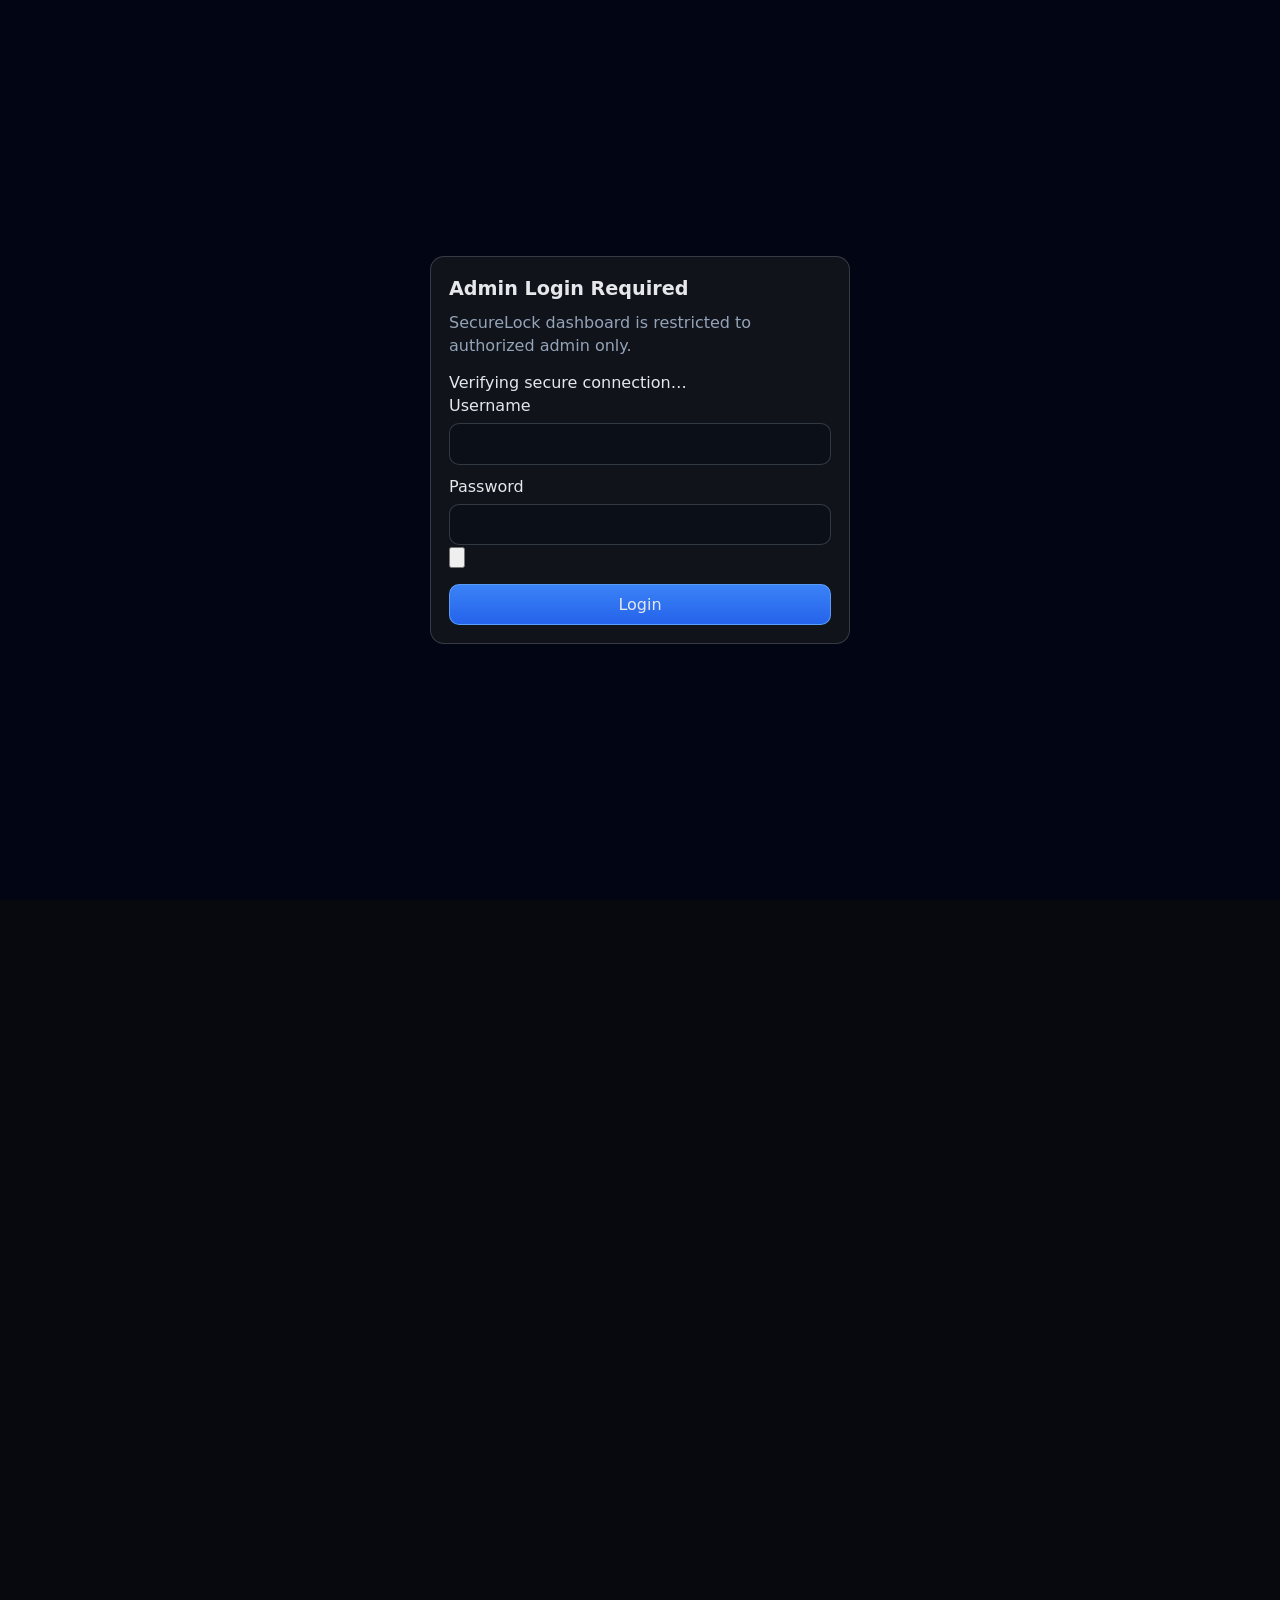
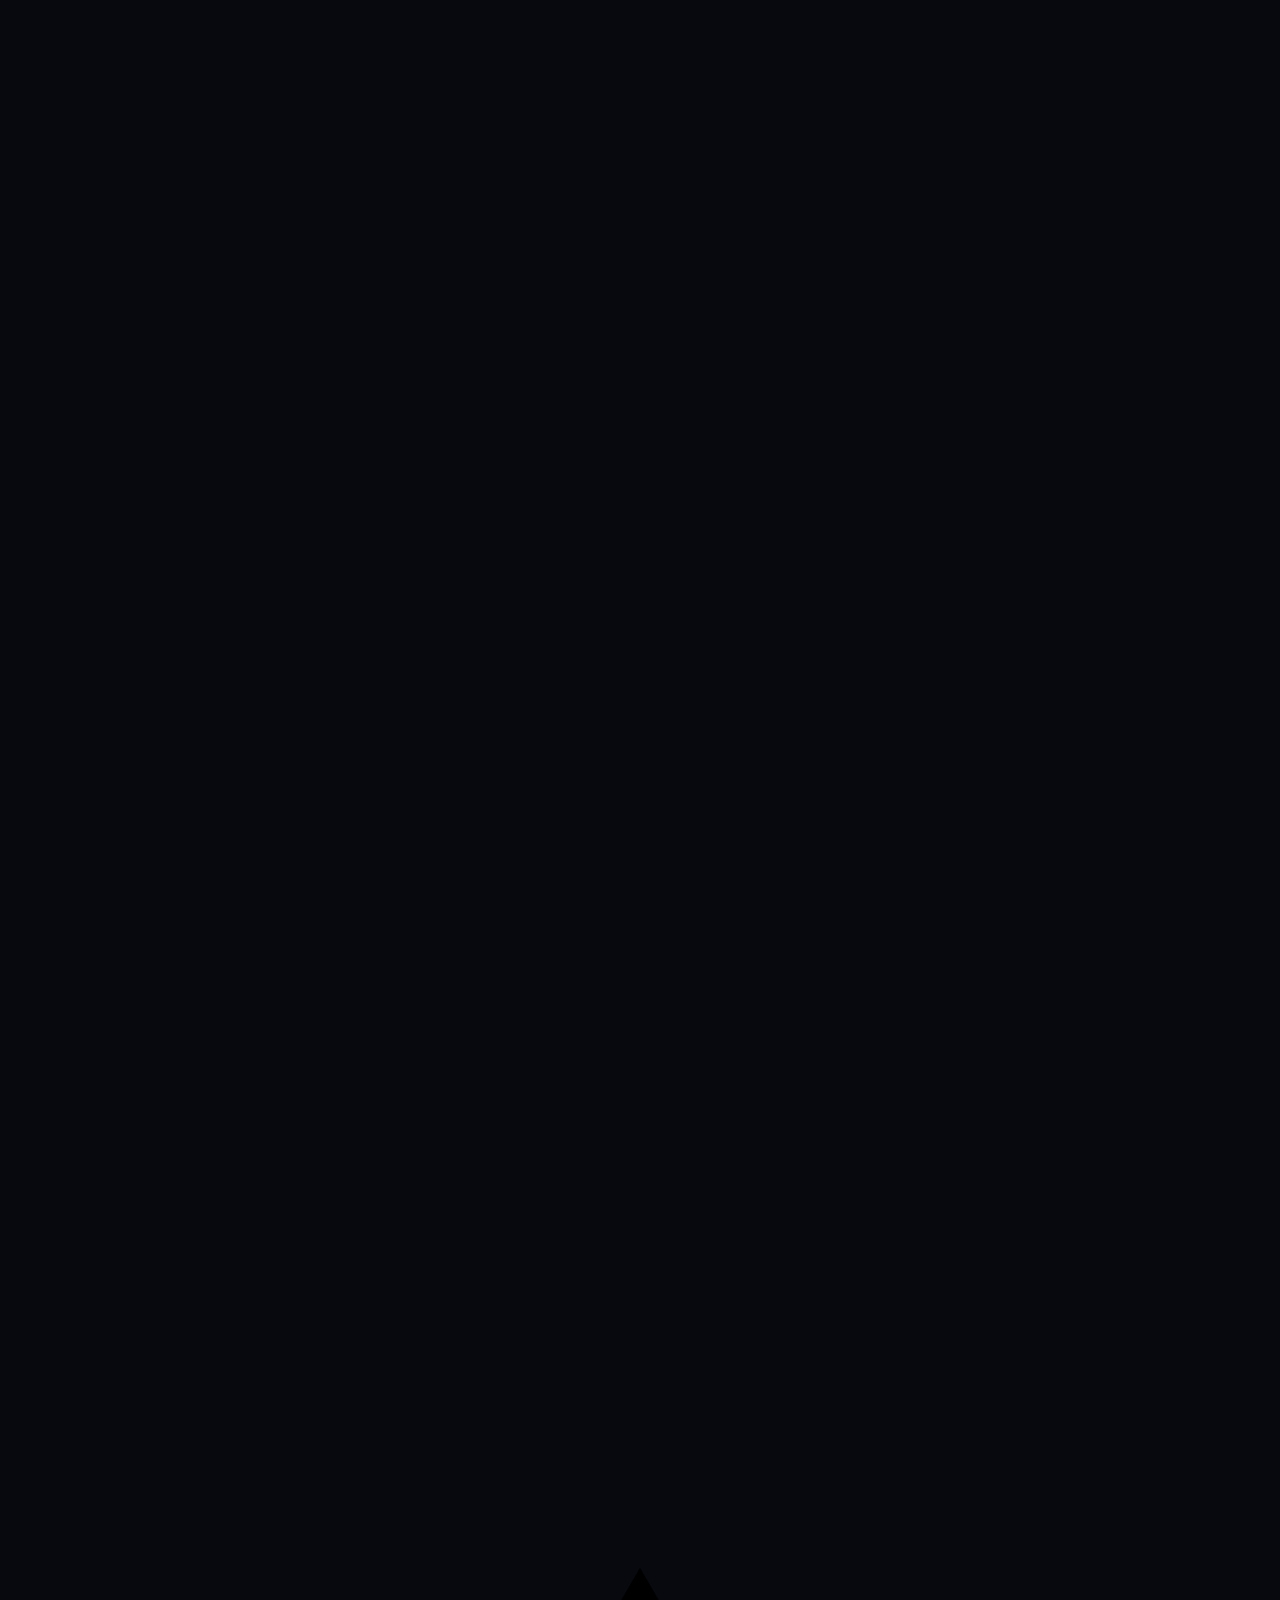
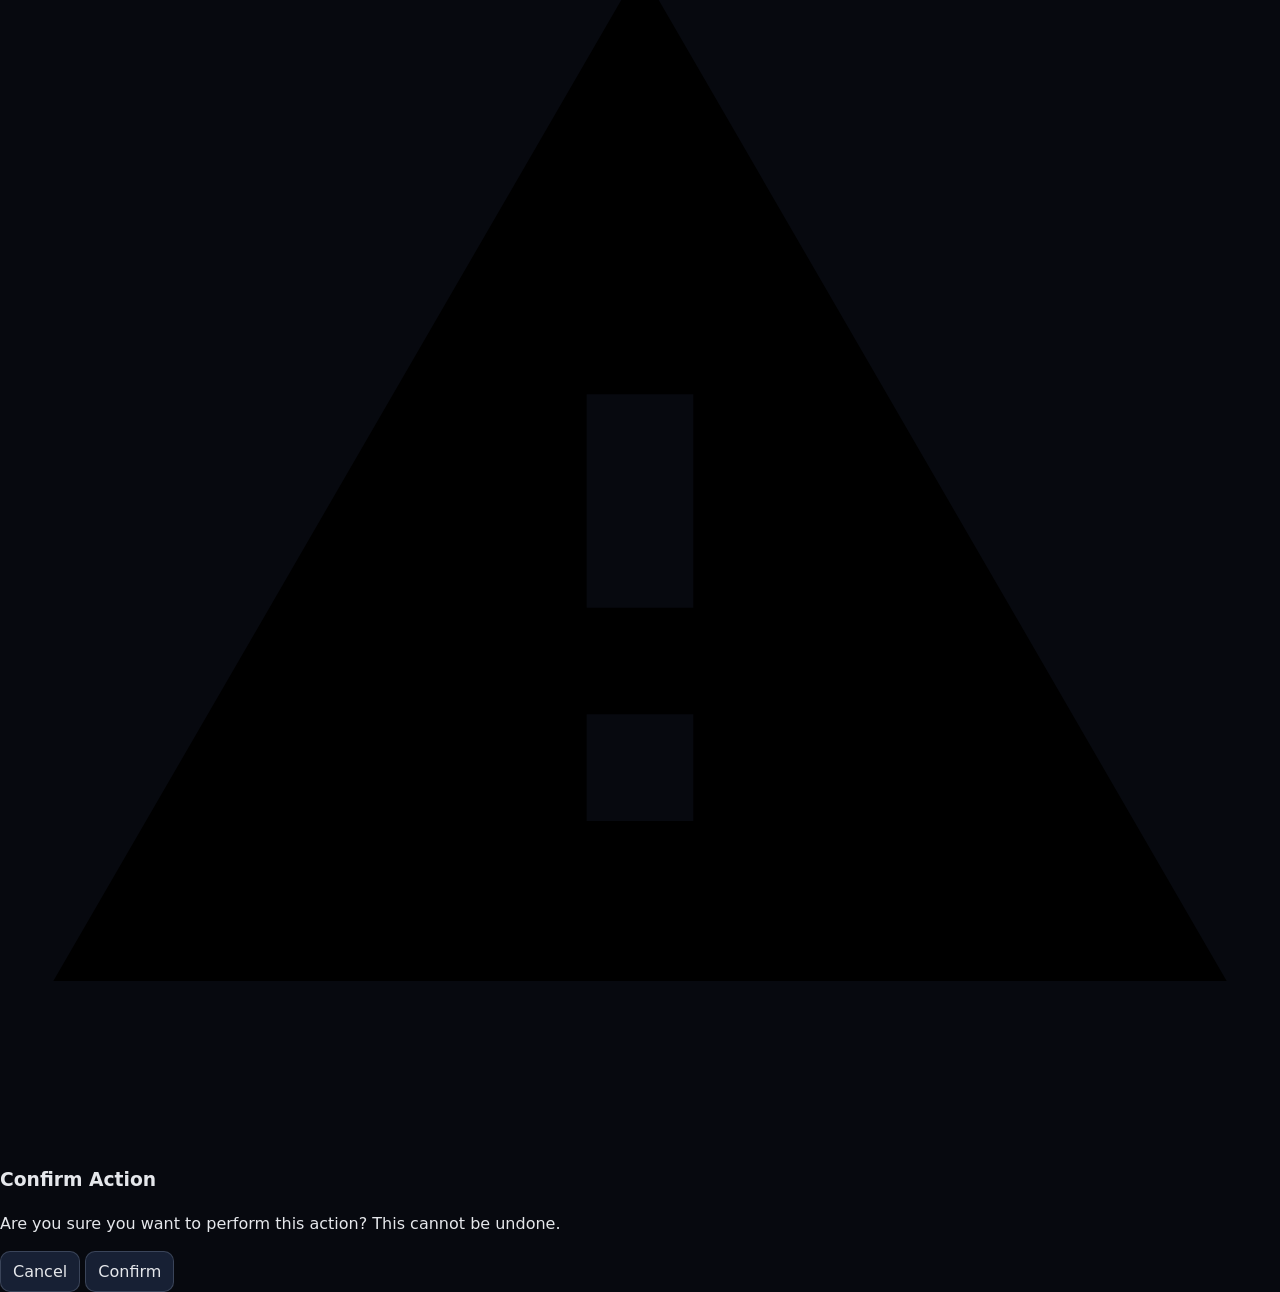
<file: index.html>
<!DOCTYPE html>
<html lang="en">
<head>
    <meta charset="UTF-8">
    <meta http-equiv="refresh" content="0; url=html/pages/dashboard.html?v=20260419r2">
    <meta name="viewport" content="width=device-width, initial-scale=1.0">
    <title>SecureLock Dashboard</title>
</head>
<body>
    <p>Redirecting to dashboard… <a href="html/pages/dashboard.html?v=20260419r2">Continue</a></p>
</body>
</html>
</file>
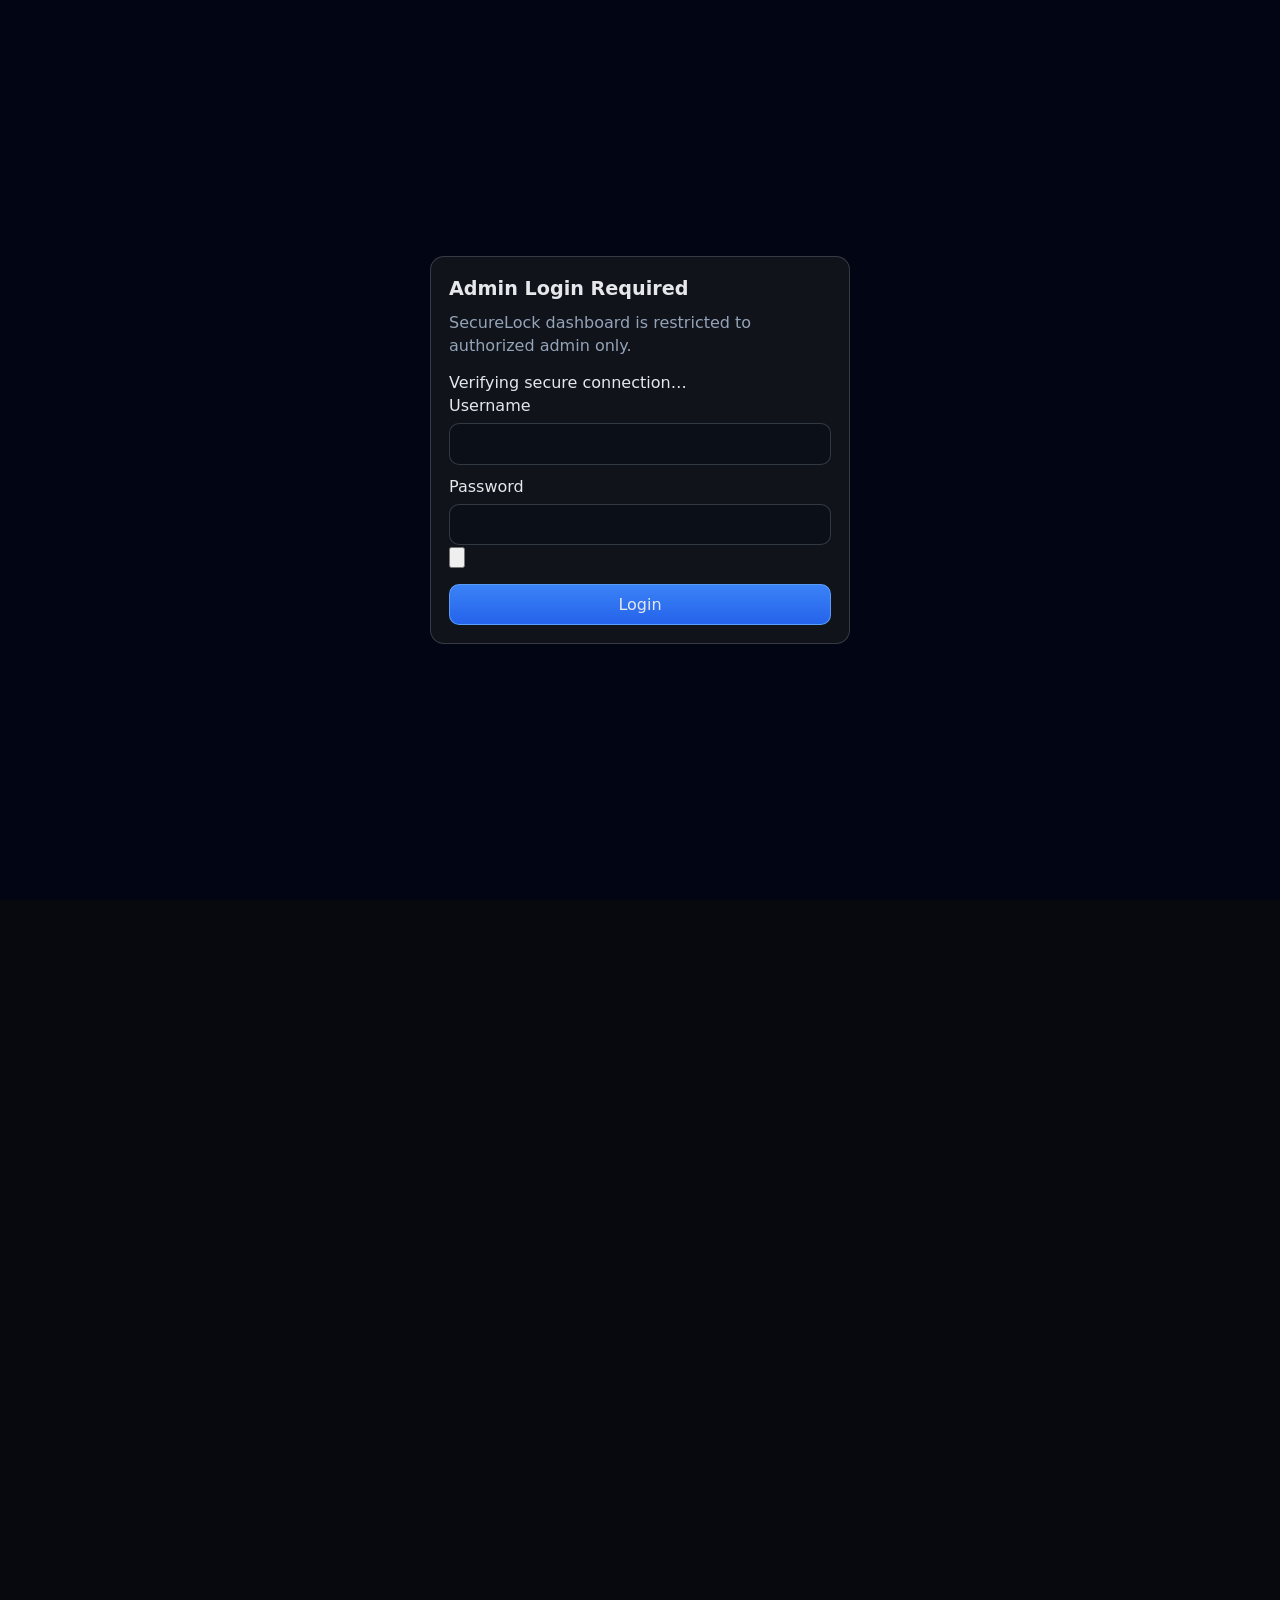
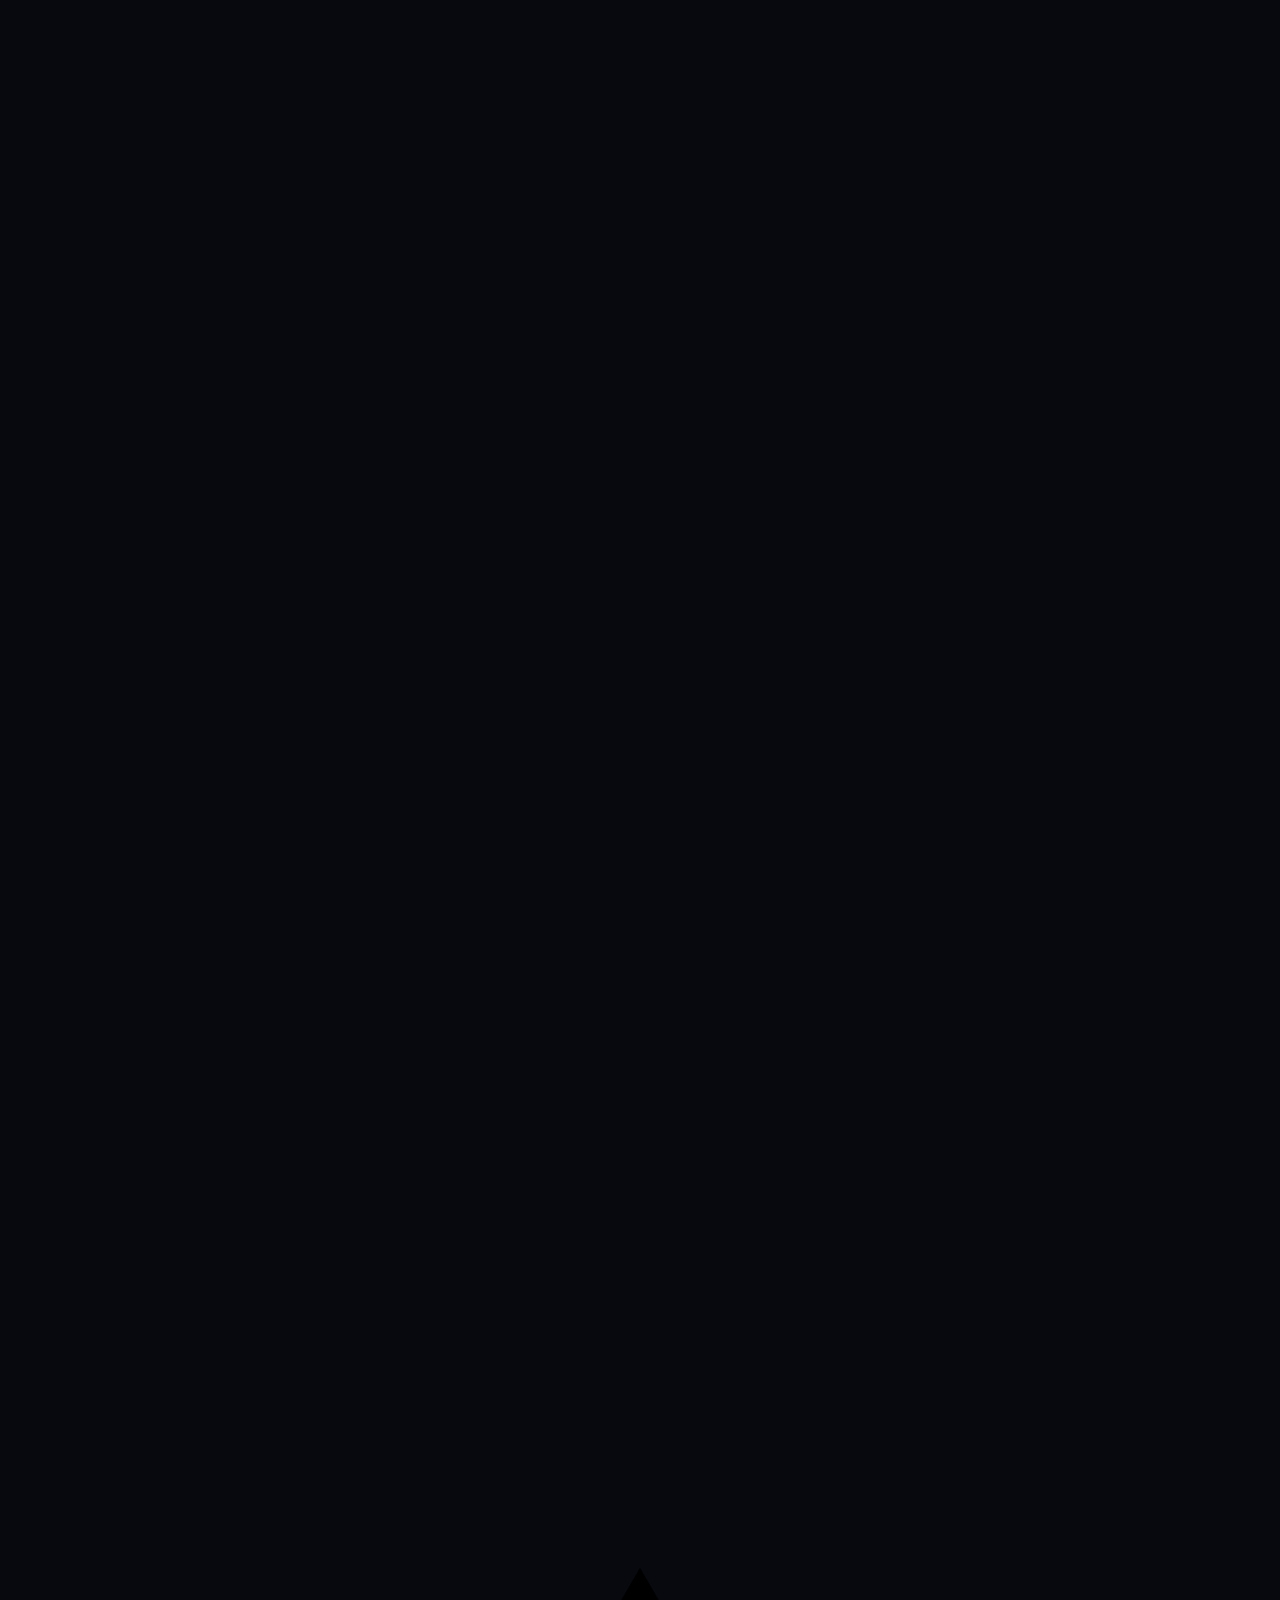
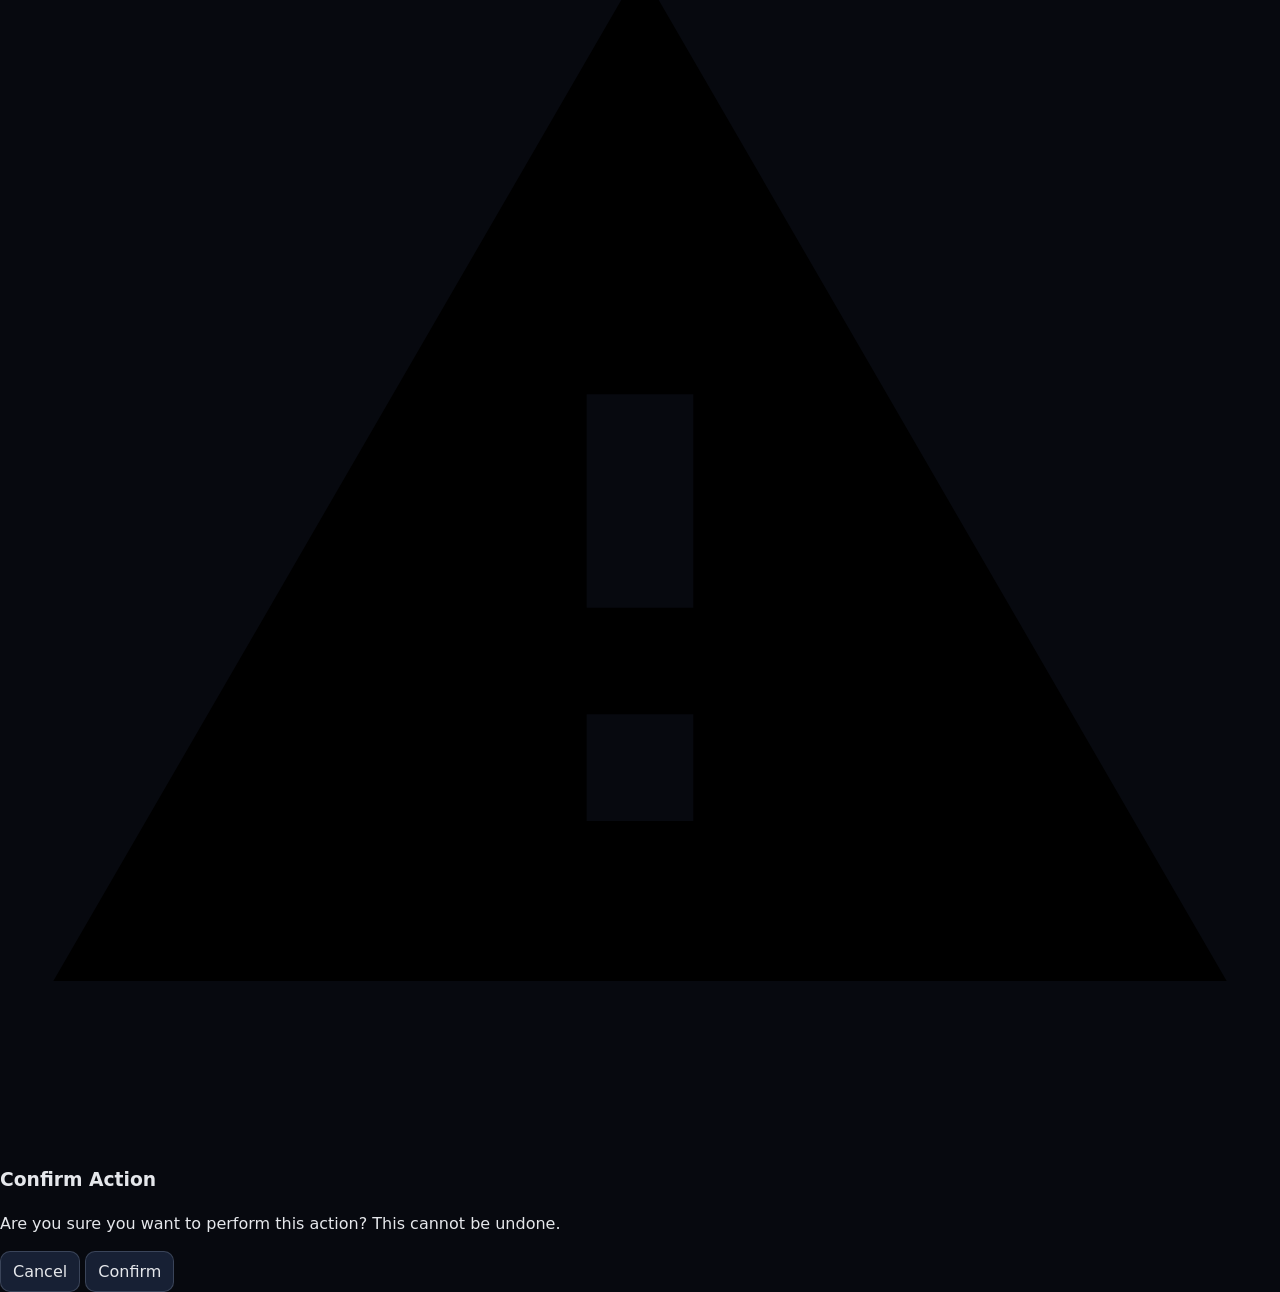
<file: html/index.html>
<!DOCTYPE html>
<html lang="en">
<head>
    <meta charset="UTF-8">
    <meta http-equiv="refresh" content="0; url=pages/dashboard.html?v=20260419r2">
    <meta name="viewport" content="width=device-width, initial-scale=1.0">
    <title>SecureLock Dashboard</title>
</head>
<body>
    <p>Redirecting to dashboard… <a href="pages/dashboard.html?v=20260419r2">Continue</a></p>
</body>
</html>
</file>
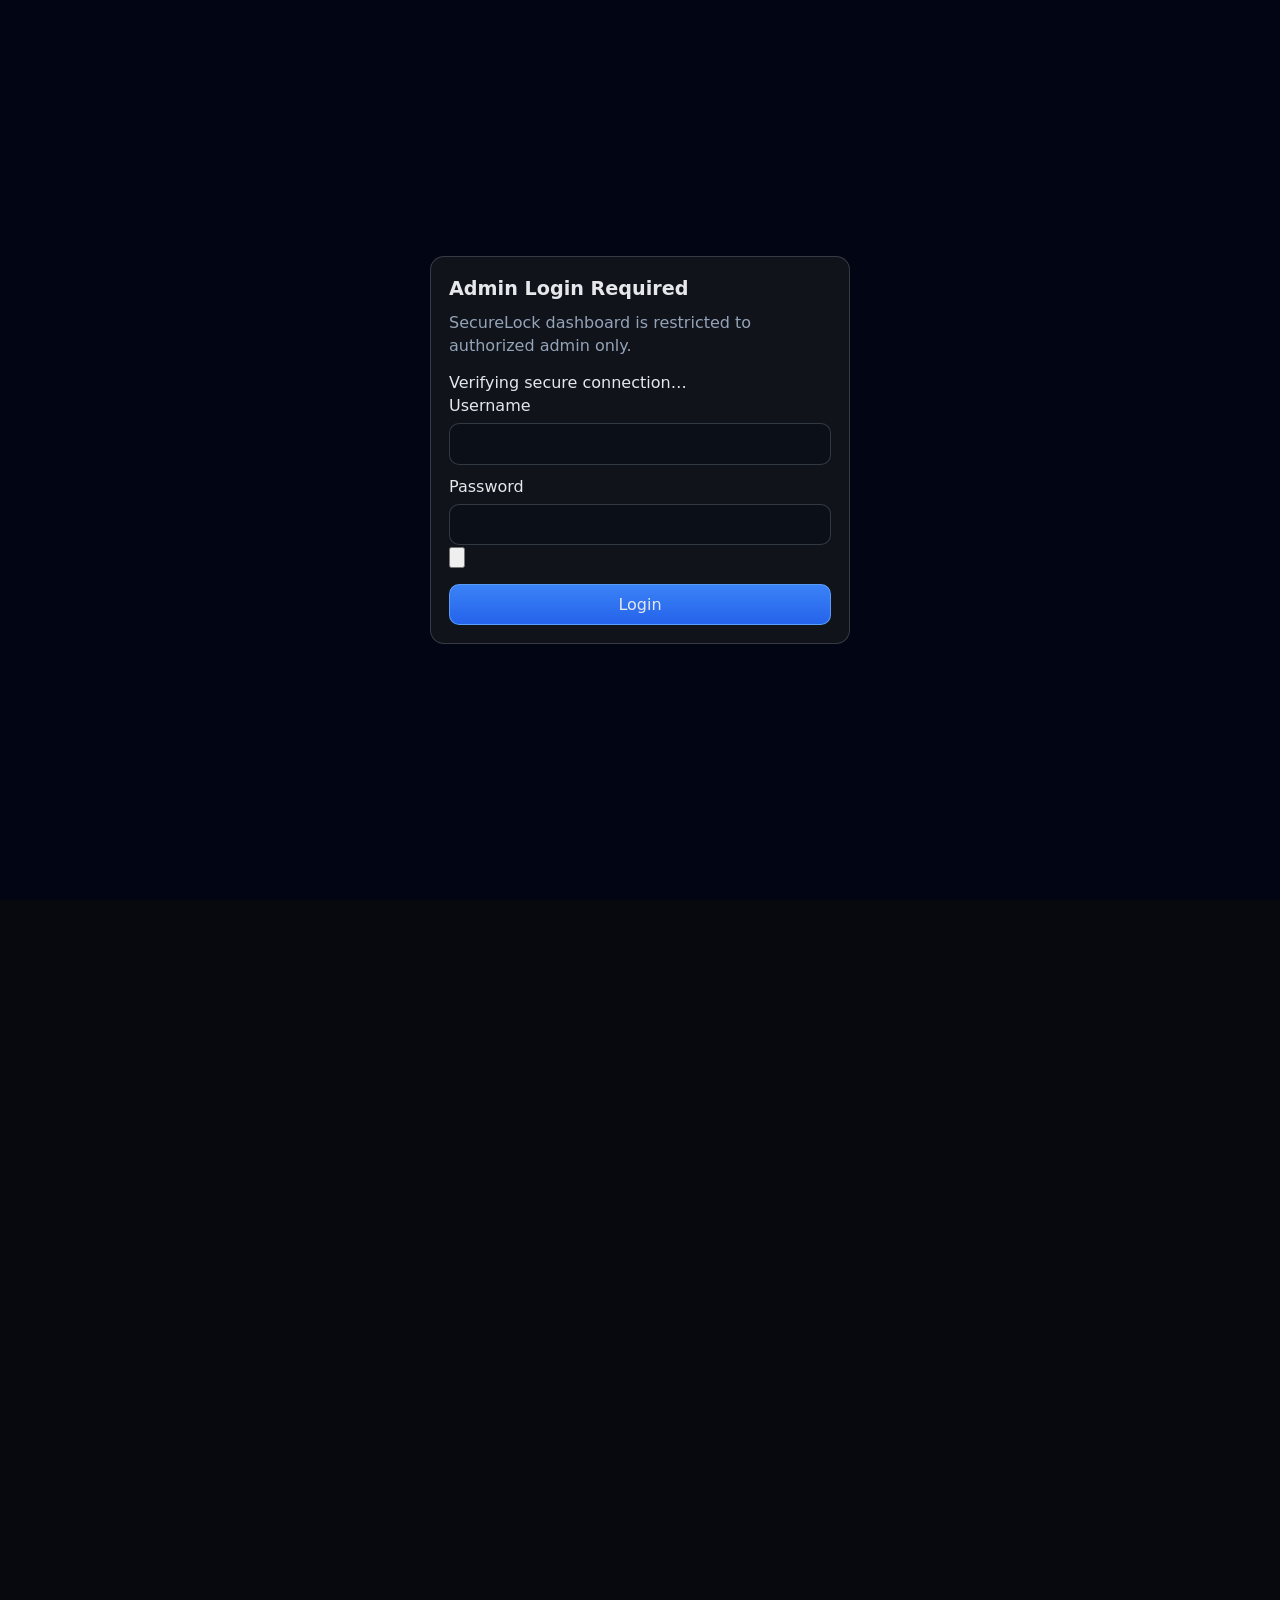
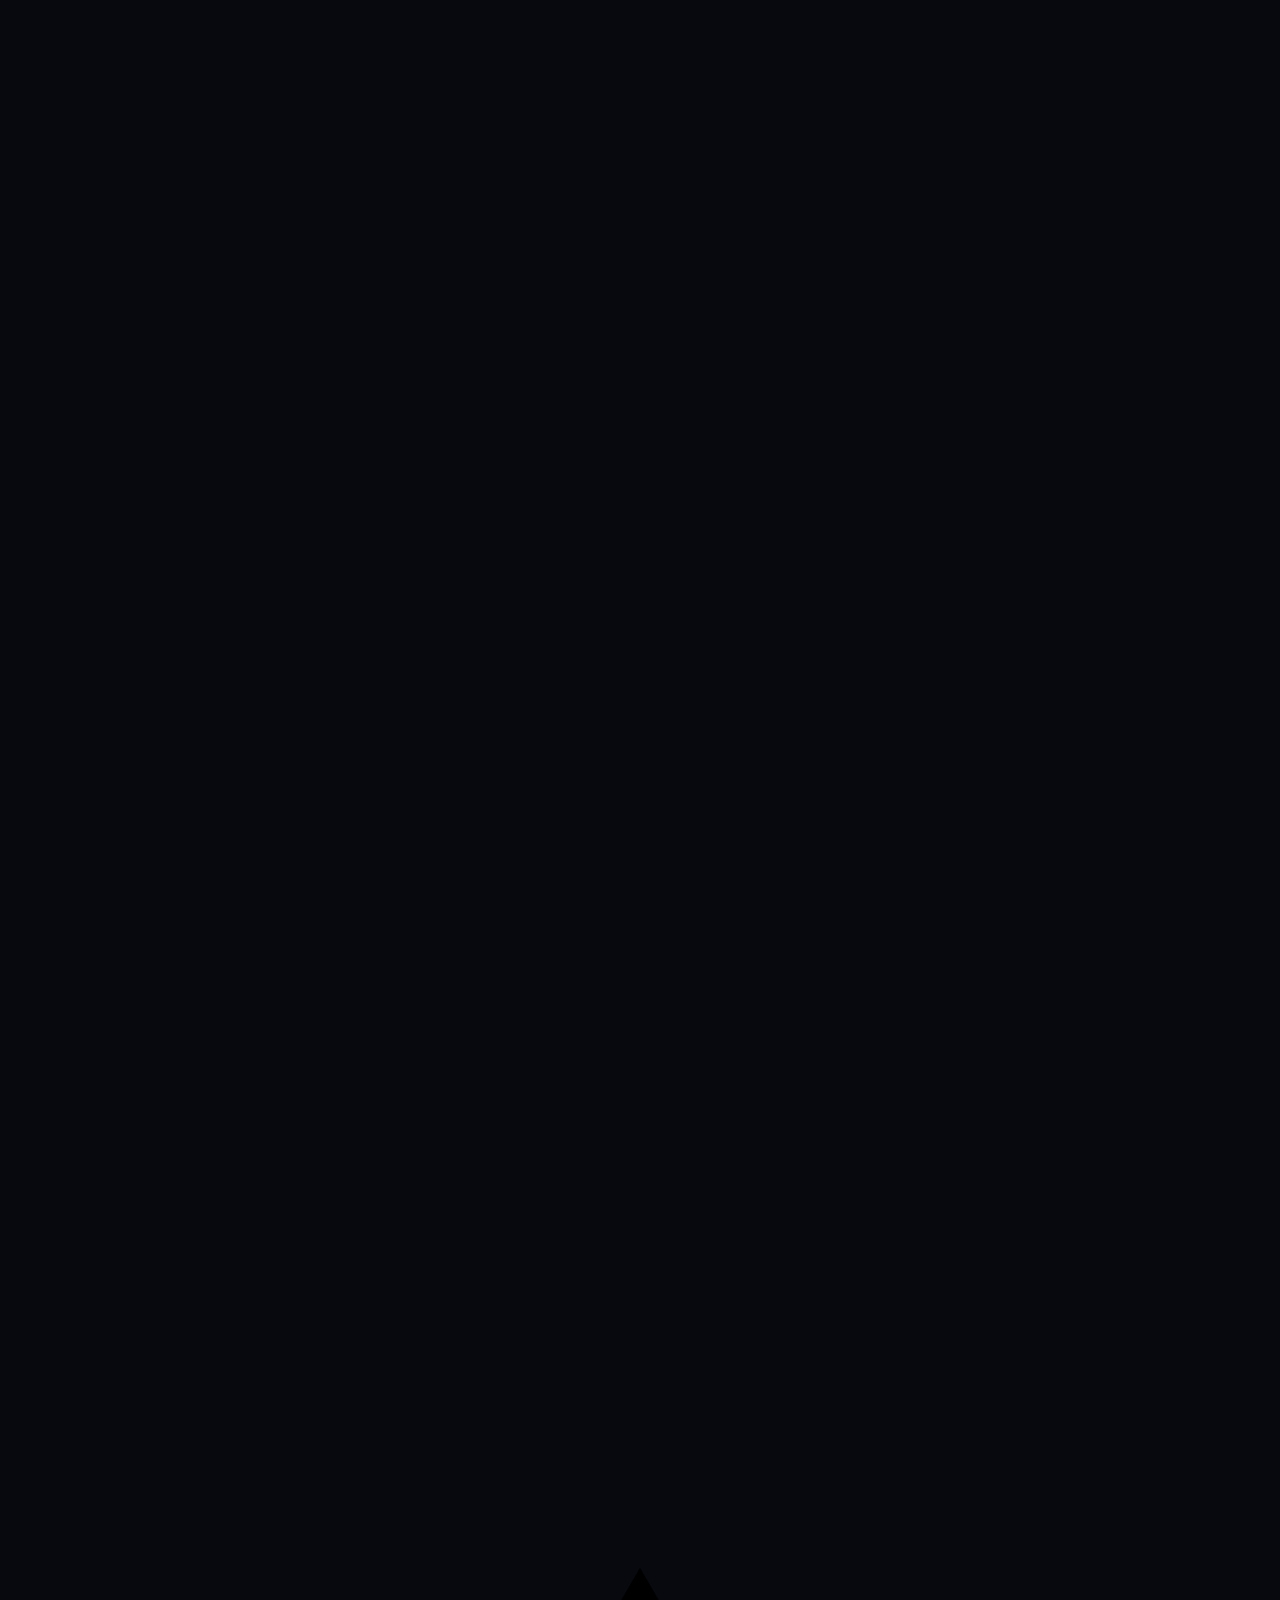
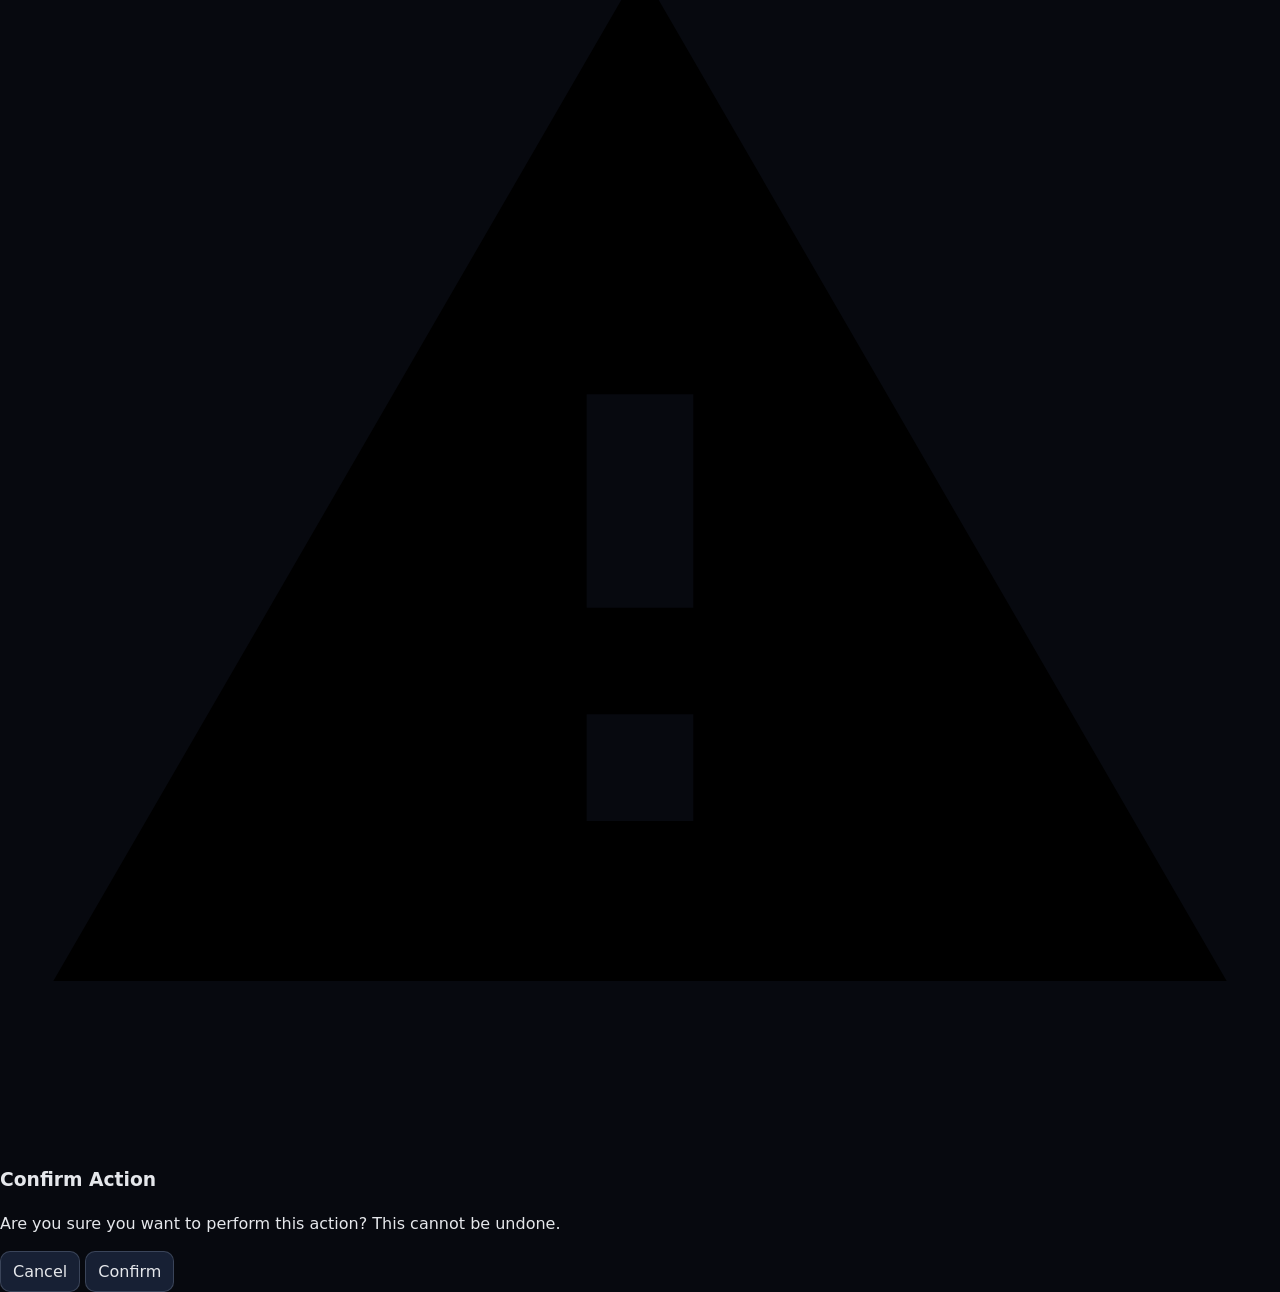
<file: html/pages/dashboard.html>
<!DOCTYPE html>
<html lang="en">
<head>
    <meta charset="UTF-8">
    <meta name="viewport" content="width=device-width, initial-scale=1.0">
    <meta name="theme-color" content="#111827">
    <meta name="description" content="SecureLock ESP32 Smart Lock Dashboard - Secure Access Management">
    <meta http-equiv="Content-Security-Policy" content="default-src 'self'; script-src 'self'; style-src 'self'; img-src 'self' data:; connect-src 'self' https://*.ngrok-free.app https://*.ngrok.app https://*.ngrok-free.dev; object-src 'none'; base-uri 'self'; frame-ancestors 'none'; form-action 'self'">
    <meta name="securelock-api-base-url" content="https://viewpoint-smilingly-womanless.ngrok-free.dev">
    <meta name="apple-mobile-web-app-capable" content="yes">
    <meta name="apple-mobile-web-app-status-bar-style" content="black-translucent">

    <title>SecureLock | Smart Lock Dashboard</title>

    <!-- Favicon -->
    <link rel="icon" type="image/svg+xml" href="data:image/svg+xml,%3Csvg xmlns='http://www.w3.org/2000/svg' viewBox='0 0 24 24' fill='%233B82F6'%3E%3Cpath d='M18 8h-1V6c0-2.76-2.24-5-5-5S7 3.24 7 6v2H6c-1.1 0-2 .9-2 2v10c0 1.1.9 2 2 2h12c1.1 0 2-.9 2-2V10c0-1.1-.9-2-2-2zm-6 9c-1.1 0-2-.9-2-2s.9-2 2-2 2 .9 2 2-.9 2-2 2zm3.1-9H8.9V6c0-1.71 1.39-3.1 3.1-3.1 1.71 0 3.1 1.39 3.1 3.1v2z'/%3E%3C/svg%3E">

    <!-- Stylesheet -->
    <link rel="preload" href="../../css/critical.css?v=20260419r2" as="style">
    <link rel="stylesheet" href="../../css/critical.css?v=20260419r2">

    <!-- Keep startup request count lean for mobile networks. -->
    <link rel="preload" href="../../css/style.css?v=20260419r2" as="style">
    <link rel="stylesheet" href="../../css/style.css?v=20260419r2" media="print" id="dashboardStyle">
    <noscript><link rel="stylesheet" href="../../css/style.css?v=20260419r2"></noscript>

    <script src="../../js/core/runtime-config.js?v=20260424r1"></script>

    <!-- Preload only the entry module and let native module graph loading handle the rest. -->
    <link rel="modulepreload" href="../../js/entry/main.js?v=20260419r2">
</head>
<body data-authenticated="pending" data-app-ready="false">
    <main class="dashboard">
        <!-- ===== Header Section ===== -->
        <header class="header">
            <div class="brand">
                <div class="brand-logo">
                    <svg viewBox="0 0 24 24" aria-hidden="true">
                        <path d="M12 1L3 5v6c0 5.55 3.84 10.74 9 12 5.16-1.26 9-6.45 9-12V5l-9-4zm0 10.99h7c-.53 4.12-3.28 7.79-7 8.94V12H5V6.3l7-3.11v8.8z"/>
                    </svg>
                </div>
                <div class="brand-text">
                    <h1 class="brand-name">SecureLock - Admin</h1>
                    <span class="brand-tagline">Internet of Things: Group - 7</span>
                </div>
            </div>

            <div class="header-actions">
                <div class="badge status-badge" id="statusBadge" data-status="offline" role="status" aria-live="polite">
                    <span class="status-indicator" aria-hidden="true"></span>
                    <span id="statusText">Connecting</span>
                </div>
                <button type="button" class="btn btn-ghost btn-logout" id="btnLogout" hidden>
                    Logout
                </button>
            </div>
        </header>

        <!-- ===== Hero Section: Lock Status ===== -->
        <section class="hero-section" aria-labelledby="lockStatusLabel">
            <article class="card glass-panel glass-card hero-card" id="lockVisual" data-lock-state="locked">
                <!-- Animated Lock Visual -->
                <figure class="lock-visual">
                    <div class="lock-ring" aria-hidden="true"></div>
                    <svg class="lock-svg" viewBox="0 0 160 160" aria-hidden="true">
                        <!-- Lock Shackle (animated) -->
                        <path
                            class="lock-shackle"
                            d="M50 65 L50 45 C50 28 65 15 80 15 C95 15 110 28 110 45 L110 65"
                        />
                        <!-- Lock Body -->
                        <rect
                            class="lock-body"
                            x="35" y="65"
                            width="90" height="75"
                            rx="12"
                        />
                        <!-- Keyhole Circle -->
                        <circle class="lock-keyhole" cx="80" cy="95" r="12"/>
                        <!-- Keyhole Slot -->
                        <rect class="lock-keyhole" x="76" y="95" width="8" height="25" rx="2"/>
                    </svg>
                </figure>

                <!-- Status Text -->
                <div class="lock-status">
                    <h2 class="lock-status-label" id="lockStatusLabel">LOCKED</h2>
                    <p class="lock-status-sub" id="lockStatusSub">System Armed • Secure</p>
                    <div class="diagnostics-row" role="status" aria-live="polite">
                        <span class="badge badge-warning diagnostics-label">Diagnostics</span>
                        <p class="lock-status-sub diag-status diagnostics-text" id="diagStatus">initializing...</p>
                    </div>

                    <div class="telemetry-panel" id="telemetryPanel" role="status" aria-live="polite">
                        <span class="telemetry-chip">API RTT <strong id="telemetryApiRtt">--</strong></span>
                        <span class="telemetry-chip">Notify Queue <strong id="telemetryQueue">--</strong></span>
                        <span class="telemetry-chip">TG Poll <strong id="telemetryPoll">--</strong></span>
                    </div>
                </div>

                <!-- Emergency Override Button -->
                <button
                    type="button"
                    class="btn btn-danger btn-emergency"
                    id="btnEmergency"
                    aria-describedby="emergencyDesc"
                >
                    Emergency Override
                </button>
                <span id="emergencyDesc" class="sr-only">
                    Immediately unlock the door. Requires confirmation.
                </span>
            </article>
        </section>

        <!-- ===== Guest Access Section ===== -->
        <section class="guest-section" aria-labelledby="guestTitle">
            <article class="card glass-panel glass-card">
                <header class="section-header">
                    <h2 class="section-title" id="guestTitle">
                        <svg class="section-icon" viewBox="0 0 24 24" aria-hidden="true">
                            <path d="M20 4H4c-1.11 0-1.99.89-1.99 2L2 18c0 1.11.89 2 2 2h16c1.11 0 2-.89 2-2V6c0-1.11-.89-2-2-2zm0 14H4v-6h16v6zm0-10H4V6h16v2z"/>
                        </svg>
                        Guest Access
                    </h2>
                </header>

                <!-- PIN Display -->
                <div class="pin-display">
                    <output class="pin-code" id="pinCode" aria-live="polite">
                        <span class="pin-digit">-</span>
                        <span class="pin-digit">-</span>
                        <span class="pin-digit">-</span>
                        <span class="pin-digit">-</span>
                    </output>
                    <p class="pin-timer" id="pinTimer">No active code</p>
                </div>

                <div class="guest-actions">
                    <button type="button" class="btn btn-primary btn-guest-code" id="btnGuestCode">
                        Generate Guest Code
                    </button>
                </div>
            </article>
        </section>

        <!-- ===== Activity Logs Section ===== -->
        <section class="logs-section" data-lazy-section="logs" aria-labelledby="logsTitle">
            <article class="card glass-panel glass-card">
                <header class="section-header">
                    <h2 class="section-title" id="logsTitle">
                        <svg class="section-icon" viewBox="0 0 24 24" aria-hidden="true">
                            <path d="M19 3h-4.18C14.4 1.84 13.3 1 12 1c-1.3 0-2.4.84-2.82 2H5c-1.1 0-2 .9-2 2v14c0 1.1.9 2 2 2h14c1.1 0 2-.9 2-2V5c0-1.1-.9-2-2-2zm-7 0c.55 0 1 .45 1 1s-.45 1-1 1-1-.45-1-1 .45-1 1-1zm2 14H7v-2h7v2zm3-4H7v-2h10v2zm0-4H7V7h10v2z"/>
                        </svg>
                        Activity Logs
                    </h2>
                    <button type="button" class="btn btn-ghost btn-clear-logs" id="btnClearLogs" aria-label="Clear all activity logs">
                        Clear Logs
                    </button>
                </header>

                <div class="logs-toolbar" role="search" aria-label="Activity logs filters">
                    <div class="logs-search-wrap">
                        <label class="sr-only" for="logsSearchInput">Search activity logs</label>
                        <input
                            type="search"
                            id="logsSearchInput"
                            class="input logs-search-input"
                            placeholder="Search user, role, method, source, status..."
                            autocomplete="off"
                            spellcheck="false"
                        />
                    </div>

                    <div class="logs-filter-wrap">
                        <label for="logsStatusFilter" class="logs-filter-label">Status</label>
                        <select id="logsStatusFilter" class="input logs-status-filter" aria-label="Filter activity logs by status">
                            <option value="all">All</option>
                            <option value="success">Success</option>
                            <option value="fail">Failed</option>
                            <option value="alarm">Alarm</option>
                            <option value="info">Info</option>
                        </select>
                    </div>

                    <div class="logs-filter-wrap">
                        <label for="logsDateFrom" class="logs-filter-label">From</label>
                        <input
                            type="date"
                            id="logsDateFrom"
                            class="input logs-date-filter"
                            aria-label="Filter activity logs from date"
                        />
                    </div>

                    <div class="logs-filter-wrap">
                        <label for="logsDateTo" class="logs-filter-label">To</label>
                        <input
                            type="date"
                            id="logsDateTo"
                            class="input logs-date-filter"
                            aria-label="Filter activity logs to date"
                        />
                    </div>

                    <button type="button" class="btn btn-ghost btn-logs-clear-filters" id="btnLogsClearFilters" aria-label="Clear activity logs filters">
                        Clear Filters
                    </button>
                </div>

                <p class="logs-filter-summary" id="logsFilterSummary" aria-live="polite"></p>

                <!-- Logs Table -->
                <div class="logs-table-wrapper">
                    <table class="logs-table" role="grid">
                        <thead>
                            <tr>
                                <th scope="col" class="col-time">Date &amp; Time</th>
                                <th scope="col" class="col-user">User</th>
                                <th scope="col" class="col-method">Method</th>
                                <th scope="col" class="col-status">Status</th>
                            </tr>
                        </thead>
                        <tbody id="logsTableBody">
                            <!-- Logs populated dynamically from /api/logs -->
                        </tbody>
                    </table>
                </div>

                <nav class="logs-pagination" id="logsPagination" aria-label="Activity logs pagination">
                    <button type="button" class="btn btn-ghost pagination-btn" id="logsPrevPage" hidden>Previous</button>
                    <span class="pagination-info" id="logsPageInfo">Page 1 of 1</span>
                    <button type="button" class="btn btn-ghost pagination-btn" id="logsNextPage">Next</button>
                </nav>
            </article>
        </section>

        <!-- ===== User Management Section ===== -->
        <section class="users-section" data-lazy-section="users" aria-labelledby="usersTitle">
            <article class="card glass-panel glass-card">
                <header class="section-header section-header-actions">
                    <h2 class="section-title" id="usersTitle">
                        <svg class="section-icon" viewBox="0 0 24 24" aria-hidden="true">
                            <path d="M16 11c1.66 0 2.99-1.34 2.99-3S17.66 5 16 5c-1.66 0-3 1.34-3 3s1.34 3 3 3zm-8 0c1.66 0 2.99-1.34 2.99-3S9.66 5 8 5C6.34 5 5 6.34 5 8s1.34 3 3 3zm0 2c-2.33 0-7 1.17-7 3.5V19h14v-2.5c0-2.33-4.67-3.5-7-3.5zm8 0c-.29 0-.62.02-.97.05 1.16.84 1.97 1.97 1.97 3.45V19h6v-2.5c0-2.33-4.67-3.5-7-3.5z"/>
                        </svg>
                        User Management
                    </h2>
                    <div class="section-header-controls">
                        <button type="button" class="btn btn-ghost btn-clear-logs" id="btnResetUsers" aria-label="Reset all users from storage">
                            Reset Users
                        </button>
                        <button type="button" class="btn btn-primary btn-add-user" id="btnAddUser" aria-label="Add new user">
                            <svg viewBox="0 0 24 24" aria-hidden="true">
                                <path d="M15 12c2.21 0 4-1.79 4-4s-1.79-4-4-4-4 1.79-4 4 1.79 4 4 4zm-9-2V7H4v3H1v2h3v3h2v-3h3v-2H6zm9 4c-2.67 0-8 1.34-8 4v2h16v-2c0-2.66-5.33-4-8-4z"/>
                            </svg>
                            Add User
                        </button>
                    </div>
                </header>

                <p class="users-summary" id="usersSummary" aria-live="polite">Profiles: 0 total</p>

                <!-- Users Grid -->
                <div class="users-grid" id="usersGrid" role="list">
                    <p class="users-empty" role="status" aria-live="polite">
                        No users found. Click Add User to register someone.
                    </p>
                </div>
            </article>
        </section>
    </main>

    <!-- ===== Footer ===== -->
    <footer class="dashboard-footer">
        <div class="footer-content">
            <div class="footer-left">
                <span class="footer-brand">SecureLock v2.0</span>
                <span class="footer-separator">|</span>
                <span class="footer-text">ESP32 Smart Security System</span>
            </div>
            <div class="footer-right">
                <span class="footer-text">Internet of Things: Group - 7</span>
                <span class="footer-separator">|</span>
                <span class="footer-copyright">&copy; 2026</span>
            </div>
        </div>
    </footer>

    <!-- ===== Confirmation Modal ===== -->
    <aside
        class="modal-overlay"
        id="modalOverlay"
        data-visible="false"
        role="dialog"
        aria-modal="true"
        aria-labelledby="modalTitle"
        aria-describedby="modalMessage"
    >
        <div class="modal">
            <div class="modal-icon" id="modalIcon" data-type="warning" aria-hidden="true">
                <svg viewBox="0 0 24 24">
                    <path d="M1 21h22L12 2 1 21zm12-3h-2v-2h2v2zm0-4h-2v-4h2v4z"/>
                </svg>
            </div>
            <h3 class="modal-title" id="modalTitle">Confirm Action</h3>
            <p class="modal-message" id="modalMessage">
                Are you sure you want to perform this action? This cannot be undone.
            </p>
            <div class="modal-actions">
                <button type="button" class="btn btn-ghost btn-modal-cancel" id="btnModalCancel">
                    Cancel
                </button>
                <button type="button" class="btn btn-danger btn-modal-confirm" id="btnModalConfirm">
                    Confirm
                </button>
            </div>
        </div>
    </aside>

    <!-- ===== Edit User Modal ===== -->
    <dialog
        class="edit-user-dialog"
        id="editUserModal"
        aria-labelledby="editUserTitle"
    >
        <div class="dialog-content">
            <div class="dialog-header">
                <h3 class="dialog-title" id="editUserTitle">Edit User Details</h3>
                <button type="button" class="btn btn-ghost btn-dialog-close" id="btnCloseEditDialog" aria-label="Close dialog">
                    <svg viewBox="0 0 24 24" aria-hidden="true">
                        <path d="M19 6.41L17.59 5 12 10.59 6.41 5 5 6.41 10.59 12 5 17.59 6.41 19 12 13.41 17.59 19 19 17.59 13.41 12z"/>
                    </svg>
                </button>
            </div>

            <form class="dialog-form" id="editUserForm" novalidate>
                <!-- Input 1: Name -->
                <div class="name-fields-grid" role="group" aria-labelledby="editUserNameGroupLabel">
                    <p class="sr-only" id="editUserNameGroupLabel">Edit user name fields</p>

                    <div class="form-group">
                        <label for="editUserFirstName" class="form-label">First Name <span class="required">*</span></label>
                        <input
                            type="text"
                            id="editUserFirstName"
                            name="editUserFirstName"
                            class="input form-input"
                            placeholder="e.g., John"
                            pattern="[A-Za-z .'-]+"
                            title="First name can include letters, spaces, apostrophes, dots, and hyphens"
                            maxlength="24"
                            required
                            autocomplete="given-name"
                        />
                        <span class="form-error" id="editUserFirstNameError"></span>
                    </div>

                    <div class="form-group">
                        <label for="editUserMiddleName" class="form-label">Middle Name <span class="optional">(Optional)</span></label>
                        <input
                            type="text"
                            id="editUserMiddleName"
                            name="editUserMiddleName"
                            class="input form-input"
                            placeholder="e.g., Marie"
                            pattern="[A-Za-z .'-]+"
                            title="Middle name can include letters, spaces, apostrophes, dots, and hyphens"
                            maxlength="24"
                            autocomplete="additional-name"
                        />
                        <span class="form-error" id="editUserMiddleNameError"></span>
                    </div>

                    <div class="form-group">
                        <label for="editUserLastName" class="form-label">Last Name <span class="required">*</span></label>
                        <input
                            type="text"
                            id="editUserLastName"
                            name="editUserLastName"
                            class="input form-input"
                            placeholder="e.g., Doe"
                            pattern="[A-Za-z .'-]+"
                            title="Last name can include letters, spaces, apostrophes, dots, and hyphens"
                            maxlength="24"
                            required
                            autocomplete="family-name"
                        />
                        <span class="form-error" id="editUserLastNameError"></span>
                    </div>
                </div>

                <!-- Input 2: Telegram Chat ID -->
                <div class="form-group">
                    <label for="editUserChatId" class="form-label">Telegram Chat ID <span class="required">*</span></label>
                    <input
                        type="text"
                        id="editUserChatId"
                        name="editUserChatId"
                        class="input form-input"
                        placeholder="e.g., 6042843156"
                        inputmode="numeric"
                        pattern="-?[0-9]{6,15}"
                        maxlength="16"
                        autocomplete="off"
                        required
                    />
                    <span class="form-helper">Use 6-15 digits (optional leading -) for OTP delivery</span>
                    <span class="form-error" id="editUserChatIdError"></span>
                </div>

                <!-- Input 3: Offline Backup PIN -->
                <div class="form-group">
                    <label for="editUserBackupPin" class="form-label">Offline Backup PIN <span class="required">*</span></label>
                    <input
                        type="text"
                        id="editUserBackupPin"
                        name="editUserBackupPin"
                        class="input form-input form-input-pin"
                        placeholder="1234"
                        maxlength="4"
                        pattern="[0-9]{4}"
                        inputmode="numeric"
                        required
                        autocomplete="off"
                    />
                    <span class="form-helper">Used when user enters Offline Mode (B or #) after RFID scan</span>
                    <span class="form-error" id="editUserBackupPinError"></span>
                </div>

                <!-- Input 4: RFID -->
                <div class="form-group">
                    <label for="editUserRfid" class="form-label">RFID Tag ID <span class="required">*</span></label>
                    <div class="form-input-group">
                        <input
                            type="text"
                            id="editUserRfid"
                            name="editUserRfid"
                            class="input form-input form-input-readonly"
                            placeholder="Current RFID tag..."
                            readonly
                            required
                        />
                        <button type="button" class="btn btn-warning btn-replace" id="btnReplaceCard">
                            <svg viewBox="0 0 24 24" aria-hidden="true">
                                <path d="M12 4V1L8 5l4 4V6c3.31 0 6 2.69 6 6 0 1.01-.25 1.97-.7 2.8l1.46 1.46C19.54 15.03 20 13.57 20 12c0-4.42-3.58-8-8-8zm0 14c-3.31 0-6-2.69-6-6 0-1.01.25-1.97.7-2.8L5.24 7.74C4.46 8.97 4 10.43 4 12c0 4.42 3.58 8 8 8v3l4-4-4-4v3z"/>
                            </svg>
                            Replace Card
                        </button>
                    </div>
                    <span class="form-helper">Tap new RFID card to replace existing tag</span>
                    <span class="form-error" id="editUserRfidError"></span>
                </div>

                <!-- Form Actions -->
                <div class="dialog-actions">
                    <button type="button" class="btn btn-ghost btn-dialog-cancel" id="btnCancelEdit">
                        Cancel
                    </button>
                    <button type="submit" class="btn btn-primary btn-dialog-submit" id="btnSubmitEdit">
                        <svg viewBox="0 0 24 24" aria-hidden="true">
                            <path d="M17 3H5c-1.11 0-2 .9-2 2v14c0 1.1.89 2 2 2h14c1.1 0 2-.9 2-2V7l-4-4zm-5 16c-1.66 0-3-1.34-3-3s1.34-3 3-3 3 1.34 3 3-1.34 3-3 3zm3-10H5V5h10v4z"/>
                        </svg>
                        Save Changes
                    </button>
                </div>
            </form>
        </div>
    </dialog>

    <!-- ===== Add User Modal ===== -->
    <dialog
        class="add-user-dialog"
        id="addUserModal"
        aria-labelledby="addUserTitle"
    >
        <div class="dialog-content">
            <div class="dialog-header">
                <h3 class="dialog-title" id="addUserTitle">Add New User</h3>
                <button type="button" class="btn btn-ghost btn-dialog-close" id="btnCloseDialog" aria-label="Close dialog">
                    <svg viewBox="0 0 24 24" aria-hidden="true">
                        <path d="M19 6.41L17.59 5 12 10.59 6.41 5 5 6.41 10.59 12 5 17.59 6.41 19 12 13.41 17.59 19 19 17.59 13.41 12z"/>
                    </svg>
                </button>
            </div>

            <form class="dialog-form" id="addUserForm" novalidate>
                <!-- Input 1: Name -->
                <div class="name-fields-grid" role="group" aria-labelledby="addUserNameGroupLabel">
                    <p class="sr-only" id="addUserNameGroupLabel">Add user name fields</p>

                    <div class="form-group">
                        <label for="userFirstName" class="form-label">First Name <span class="required">*</span></label>
                        <input
                            type="text"
                            id="userFirstName"
                            name="userFirstName"
                            class="input form-input"
                            placeholder="e.g., Sarah"
                            pattern="[A-Za-z .'-]+"
                            title="First name can include letters, spaces, apostrophes, dots, and hyphens"
                            maxlength="24"
                            required
                            autocomplete="given-name"
                        />
                        <span class="form-error" id="userFirstNameError"></span>
                    </div>

                    <div class="form-group">
                        <label for="userMiddleName" class="form-label">Middle Name <span class="optional">(Optional)</span></label>
                        <input
                            type="text"
                            id="userMiddleName"
                            name="userMiddleName"
                            class="input form-input"
                            placeholder="e.g., Marie"
                            pattern="[A-Za-z .'-]+"
                            title="Middle name can include letters, spaces, apostrophes, dots, and hyphens"
                            maxlength="24"
                            autocomplete="additional-name"
                        />
                        <span class="form-error" id="userMiddleNameError"></span>
                    </div>

                    <div class="form-group">
                        <label for="userLastName" class="form-label">Last Name <span class="required">*</span></label>
                        <input
                            type="text"
                            id="userLastName"
                            name="userLastName"
                            class="input form-input"
                            placeholder="e.g., Johnson"
                            pattern="[A-Za-z .'-]+"
                            title="Last name can include letters, spaces, apostrophes, dots, and hyphens"
                            maxlength="24"
                            required
                            autocomplete="family-name"
                        />
                        <span class="form-error" id="userLastNameError"></span>
                    </div>
                </div>

                <!-- Input 2: Telegram Chat ID -->
                <div class="form-group">
                    <label for="userChatId" class="form-label">Telegram Chat ID <span class="required">*</span></label>
                    <input
                        type="text"
                        id="userChatId"
                        name="userChatId"
                        class="input form-input"
                        placeholder="e.g., 6042843156"
                        inputmode="numeric"
                        pattern="-?[0-9]{6,15}"
                        maxlength="16"
                        autocomplete="off"
                        required
                    />
                    <span class="form-helper">Use 6-15 digits (optional leading -). User receives OTP on this chat ID</span>
                    <span class="form-error" id="userChatIdError"></span>
                </div>

                <!-- Input 3: Offline Backup PIN -->
                <div class="form-group">
                    <label for="userBackupPin" class="form-label">Offline Backup PIN <span class="required">*</span></label>
                    <input
                        type="text"
                        id="userBackupPin"
                        name="userBackupPin"
                        class="input form-input form-input-pin"
                        placeholder="1234"
                        maxlength="4"
                        pattern="[0-9]{4}"
                        inputmode="numeric"
                        required
                        autocomplete="off"
                    />
                    <span class="form-helper">Used when user enters Offline Mode (B or #) after RFID scan</span>
                    <span class="form-error" id="userBackupPinError"></span>
                </div>

                <!-- Input 4: RFID -->
                <div class="form-group">
                    <label for="userRfid" class="form-label">RFID Tag ID <span class="required">*</span></label>
                    <div class="form-input-group">
                        <input
                            type="text"
                            id="userRfid"
                            name="userRfid"
                            class="input form-input form-input-readonly"
                            placeholder="Waiting for card tap..."
                            readonly
                            required
                        />
                        <button type="button" class="btn btn-primary btn-scan" id="btnScanCard">
                            <svg viewBox="0 0 24 24" aria-hidden="true">
                                <path d="M12 2C6.48 2 2 6.48 2 12s4.48 10 10 10 10-4.48 10-10S17.52 2 12 2zm-2 15l-5-5 1.41-1.41L10 14.17l7.59-7.59L19 8l-9 9z"/>
                            </svg>
                            📡 Scan Card
                        </button>
                    </div>
                    <span class="form-helper">Press Scan Card first, then tap the RFID card on the reader to enroll</span>
                    <span class="form-error" id="userRfidError"></span>
                </div>

                <!-- Form Actions -->
                <div class="dialog-actions">
                    <button type="button" class="btn btn-ghost btn-dialog-cancel" id="btnCancelAdd">
                        Cancel
                    </button>
                    <button type="submit" class="btn btn-primary btn-dialog-submit" id="btnSubmitAdd">
                        <svg viewBox="0 0 24 24" aria-hidden="true">
                            <path d="M15 12c2.21 0 4-1.79 4-4s-1.79-4-4-4-4 1.79-4 4 1.79 4 4 4zm-9-2V7H4v3H1v2h3v3h2v-3h3v-2H6zm9 4c-2.67 0-8 1.34-8 4v2h16v-2c0-2.66-5.33-4-8-4z"/>
                        </svg>
                        Save User
                    </button>
                </div>
            </form>
        </div>
    </dialog>

    <!-- ===== Toast Notification ===== -->
    <output class="toast" id="toast" data-visible="false" data-type="info" role="status" aria-live="polite" hidden>
        <span class="toast-icon" aria-hidden="true">
            <svg viewBox="0 0 24 24">
                <path d="M12 2C6.48 2 2 6.48 2 12s4.48 10 10 10 10-4.48 10-10S17.52 2 12 2zm-2 15l-5-5 1.41-1.41L10 14.17l7.59-7.59L19 8l-9 9z"/>
            </svg>
        </span>
        <span class="toast-message" id="toastMessage">System Online & Ready</span>
    </output>

    <!-- ===== Admin Login Overlay ===== -->
    <aside
        class="auth-overlay"
        id="authOverlay"
        data-visible="true"
        data-mode="checking"
        role="dialog"
        aria-modal="true"
        aria-labelledby="authTitle"
    >
        <div class="auth-card">
            <h2 class="auth-title" id="authTitle">Admin Login Required</h2>
            <p class="auth-subtitle">SecureLock dashboard is restricted to authorized admin only.</p>

            <div class="auth-checking" id="authChecking" role="status" aria-live="polite">
                Verifying secure connection…
            </div>

            <form class="auth-form" id="adminLoginForm" novalidate>
                <div class="auth-field">
                    <label for="adminLoginUsername">Username</label>
                    <input
                        type="text"
                        id="adminLoginUsername"
                        name="adminLoginUsername"
                        class="input"
                        autocomplete="username"
                        required
                    />
                </div>

                <div class="auth-field">
                    <label for="adminLoginPassword">Password</label>
                    <div class="auth-password-wrap">
                        <input
                            type="password"
                            id="adminLoginPassword"
                            name="adminLoginPassword"
                            class="input"
                            autocomplete="current-password"
                            required
                        />
                        <button
                            type="button"
                            class="btn-password-toggle"
                            id="btnToggleAdminPassword"
                            aria-label="Show password"
                            aria-controls="adminLoginPassword"
                            aria-pressed="false"
                            title="Show password"
                        >
                            <svg viewBox="0 0 24 24" aria-hidden="true">
                                <path d="M12 4.5C7 4.5 2.73 7.61 1 12c1.73 4.39 6 7.5 11 7.5s9.27-3.11 11-7.5c-1.73-4.39-6-7.5-11-7.5zm0 12.5a5 5 0 1 1 0-10 5 5 0 0 1 0 10zm0-8a3 3 0 1 0 0 6 3 3 0 0 0 0-6z"/>
                            </svg>
                        </button>
                    </div>
                </div>

                <p class="auth-error" id="adminLoginError" role="alert" aria-live="assertive"></p>
                <p class="auth-lockout" id="adminLockoutMessage" aria-live="polite"></p>

                <button type="submit" class="btn btn-primary btn-auth-login" id="btnAdminLogin">Login</button>
            </form>
        </div>
    </aside>

    <!-- JavaScript -->
    <script type="module" src="../../js/entry/main.js?v=20260419r2"></script>
</body>
</html>
</file>
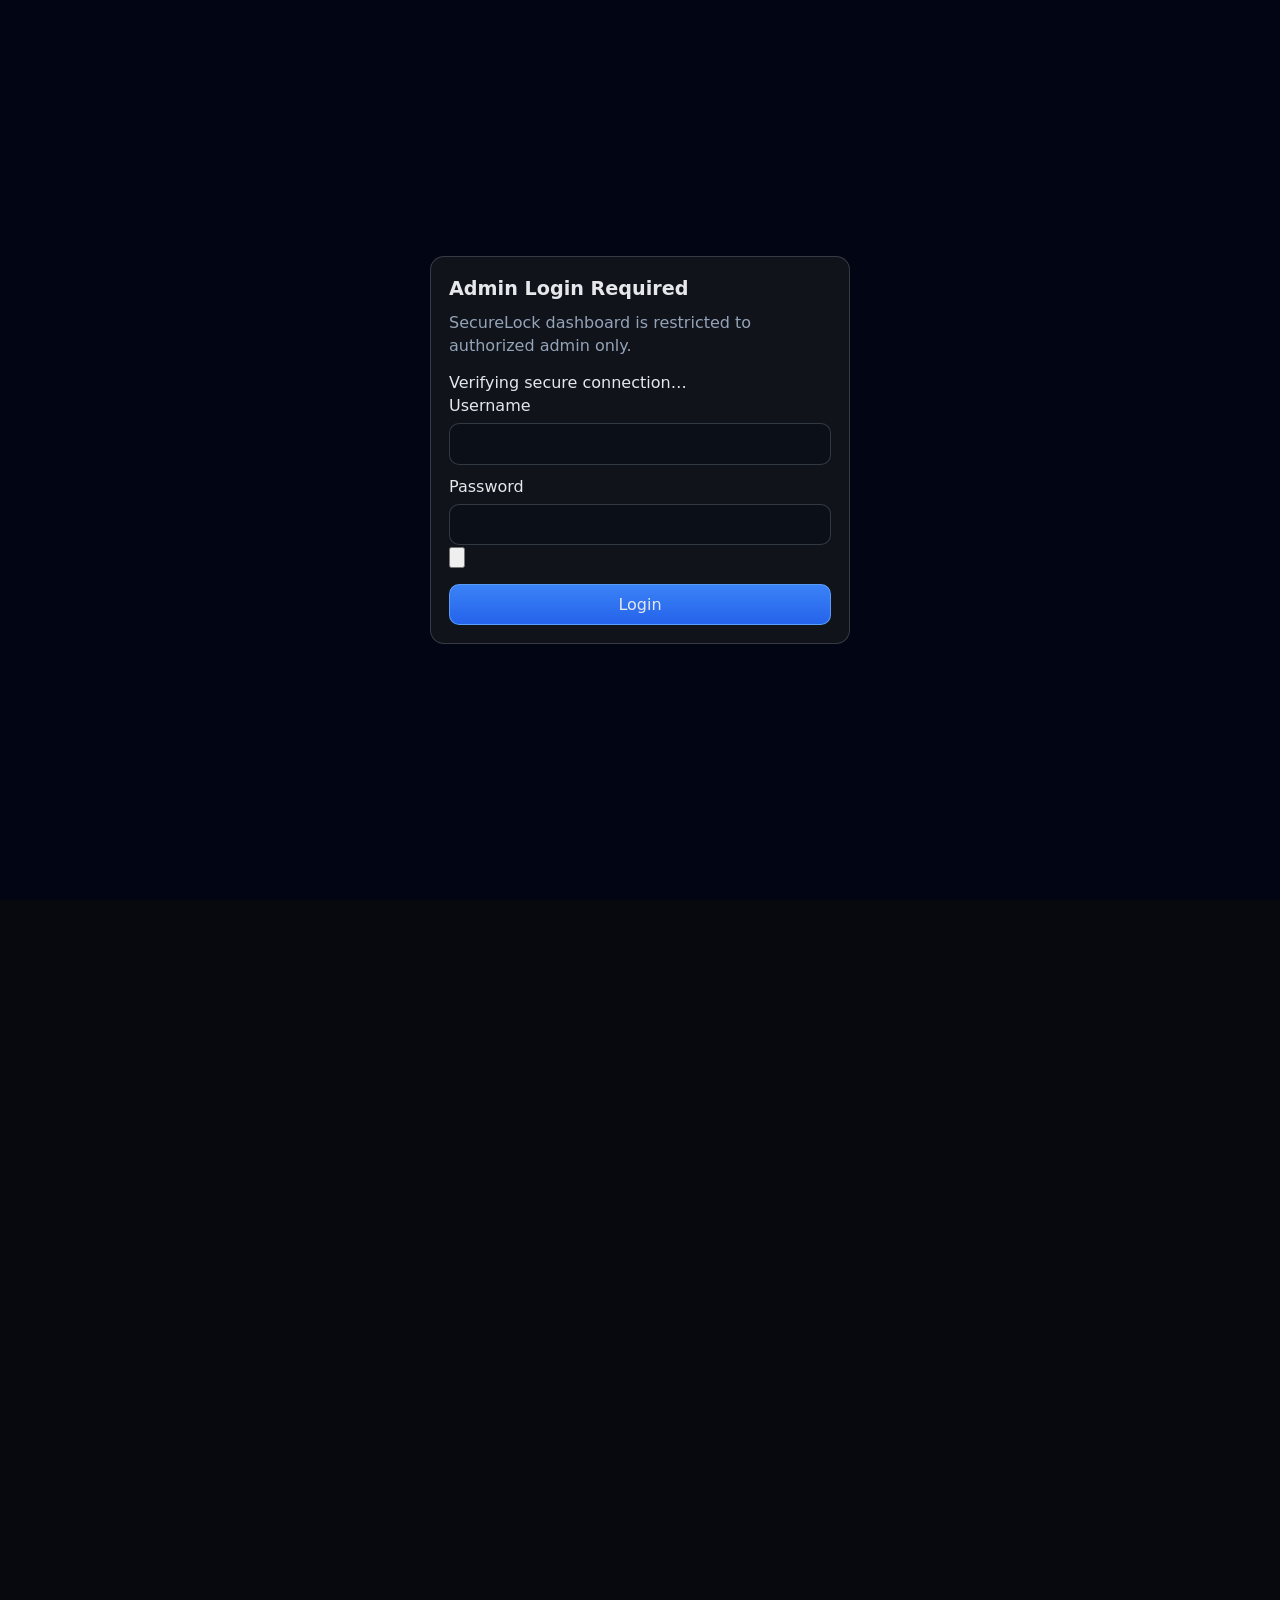
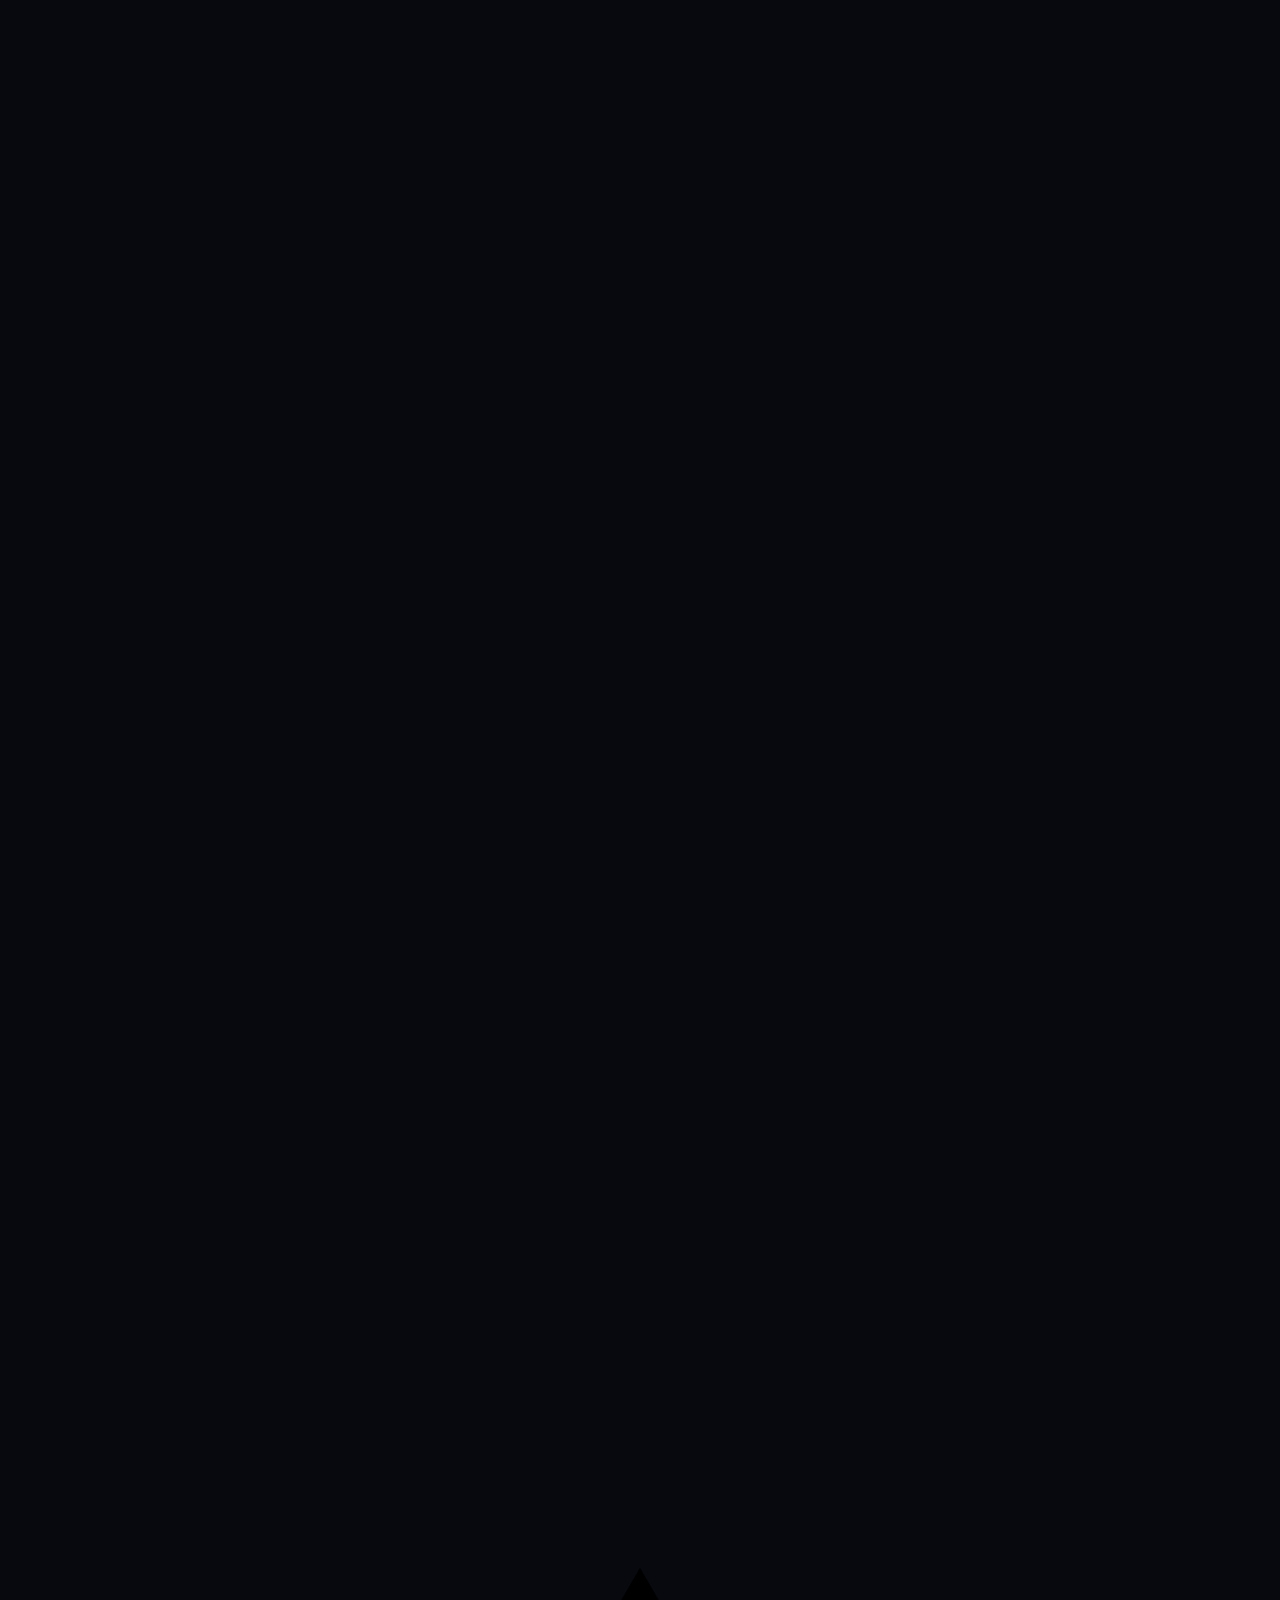
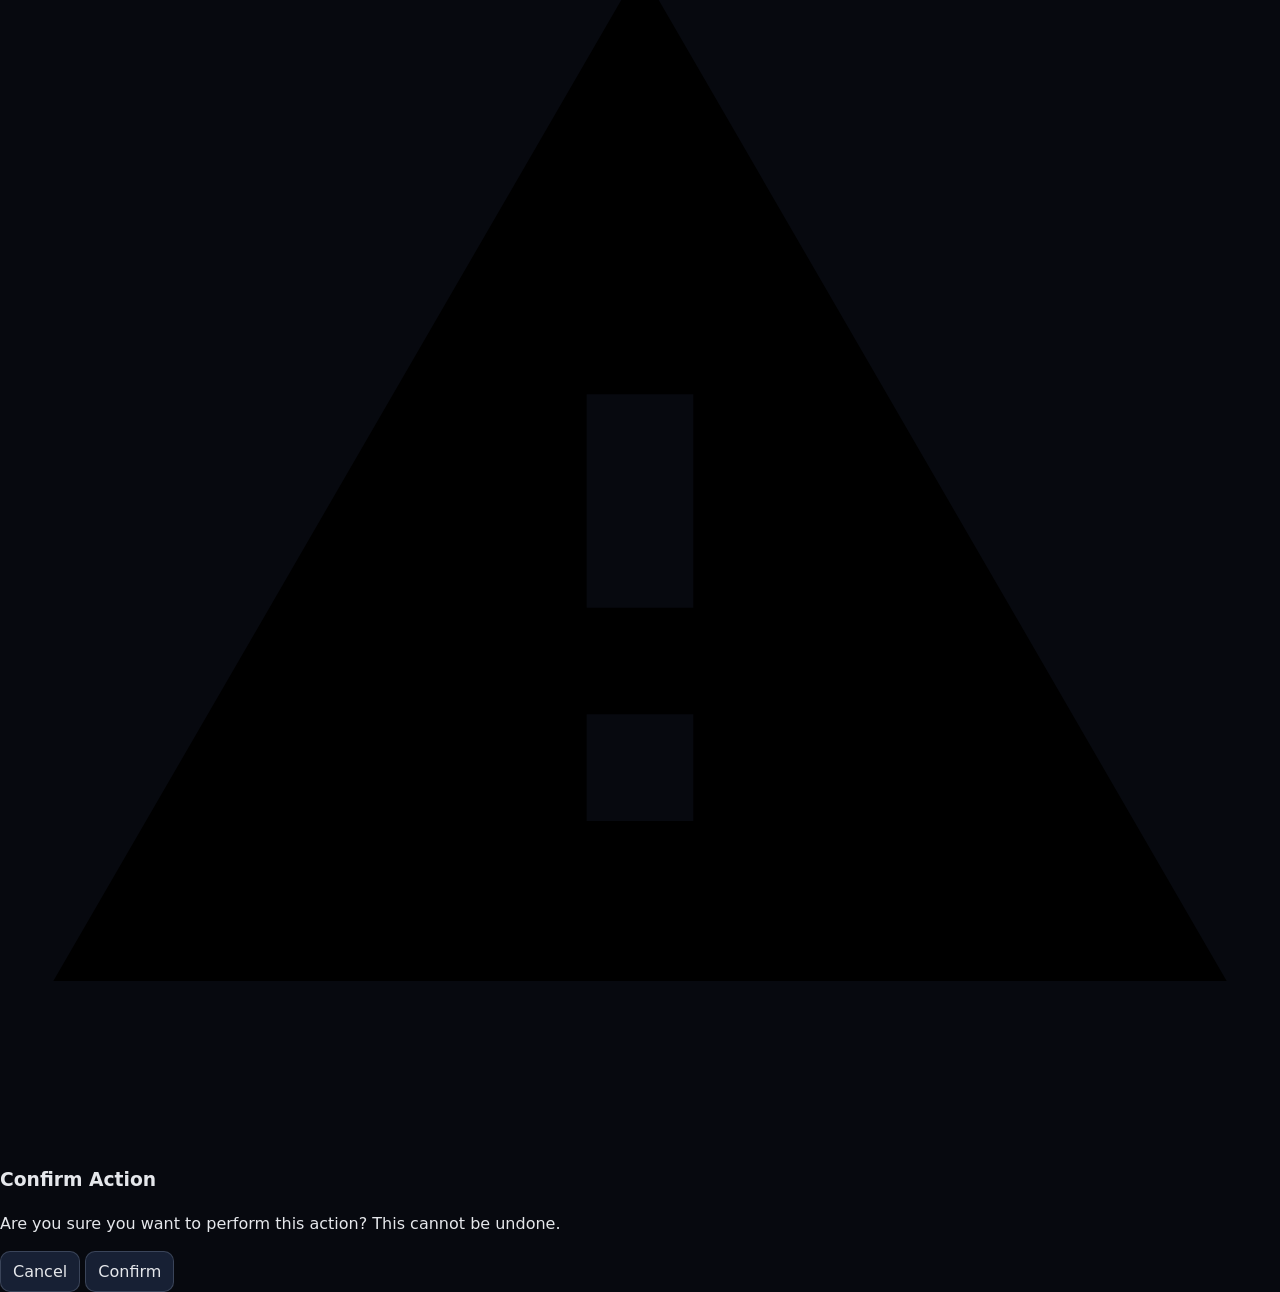
<file: data/html/pages/dashboard.html>
<!DOCTYPE html>
<html lang="en">
<head>
    <meta charset="UTF-8">
    <meta name="viewport" content="width=device-width, initial-scale=1.0">
    <meta name="theme-color" content="#111827">
    <meta name="description" content="SecureLock ESP32 Smart Lock Dashboard - Secure Access Management">
    <meta http-equiv="Content-Security-Policy" content="default-src 'self'; script-src 'self'; style-src 'self'; img-src 'self' data:; connect-src 'self'; object-src 'none'; base-uri 'self'; frame-ancestors 'none'; form-action 'self'">
    <meta name="apple-mobile-web-app-capable" content="yes">
    <meta name="apple-mobile-web-app-status-bar-style" content="black-translucent">

    <title>SecureLock | Smart Lock Dashboard</title>

    <!-- Favicon -->
    <link rel="icon" type="image/svg+xml" href="data:image/svg+xml,%3Csvg xmlns='http://www.w3.org/2000/svg' viewBox='0 0 24 24' fill='%233B82F6'%3E%3Cpath d='M18 8h-1V6c0-2.76-2.24-5-5-5S7 3.24 7 6v2H6c-1.1 0-2 .9-2 2v10c0 1.1.9 2 2 2h12c1.1 0 2-.9 2-2V10c0-1.1-.9-2-2-2zm-6 9c-1.1 0-2-.9-2-2s.9-2 2-2 2 .9 2 2-.9 2-2 2zm3.1-9H8.9V6c0-1.71 1.39-3.1 3.1-3.1 1.71 0 3.1 1.39 3.1 3.1v2z'/%3E%3C/svg%3E">

    <!-- Stylesheet -->
    <link rel="preload" href="../../css/critical.css?v=20260419r2" as="style">
    <link rel="stylesheet" href="../../css/critical.css?v=20260419r2">

    <!-- Keep startup request count lean for mobile networks. -->
    <link rel="preload" href="../../css/style.css?v=20260419r2" as="style">
    <link rel="stylesheet" href="../../css/style.css?v=20260419r2" media="print" id="dashboardStyle">
    <noscript><link rel="stylesheet" href="../../css/style.css?v=20260419r2"></noscript>

    <!-- Preload only the entry module and let native module graph loading handle the rest. -->
    <link rel="modulepreload" href="../../js/entry/main.js?v=20260419r2">
</head>
<body data-authenticated="pending" data-app-ready="false">
    <main class="dashboard">
        <!-- ===== Header Section ===== -->
        <header class="header">
            <div class="brand">
                <div class="brand-logo">
                    <svg viewBox="0 0 24 24" aria-hidden="true">
                        <path d="M12 1L3 5v6c0 5.55 3.84 10.74 9 12 5.16-1.26 9-6.45 9-12V5l-9-4zm0 10.99h7c-.53 4.12-3.28 7.79-7 8.94V12H5V6.3l7-3.11v8.8z"/>
                    </svg>
                </div>
                <div class="brand-text">
                    <h1 class="brand-name">SecureLock - Admin</h1>
                    <span class="brand-tagline">Internet of Things: Group - 7</span>
                </div>
            </div>

            <div class="header-actions">
                <div class="badge status-badge" id="statusBadge" data-status="offline" role="status" aria-live="polite">
                    <span class="status-indicator" aria-hidden="true"></span>
                    <span id="statusText">Connecting</span>
                </div>
                <button type="button" class="btn btn-ghost btn-logout" id="btnLogout" hidden>
                    Logout
                </button>
            </div>
        </header>

        <!-- ===== Hero Section: Lock Status ===== -->
        <section class="hero-section" aria-labelledby="lockStatusLabel">
            <article class="card glass-panel glass-card hero-card" id="lockVisual" data-lock-state="locked">
                <!-- Animated Lock Visual -->
                <figure class="lock-visual">
                    <div class="lock-ring" aria-hidden="true"></div>
                    <svg class="lock-svg" viewBox="0 0 160 160" aria-hidden="true">
                        <!-- Lock Shackle (animated) -->
                        <path
                            class="lock-shackle"
                            d="M50 65 L50 45 C50 28 65 15 80 15 C95 15 110 28 110 45 L110 65"
                        />
                        <!-- Lock Body -->
                        <rect
                            class="lock-body"
                            x="35" y="65"
                            width="90" height="75"
                            rx="12"
                        />
                        <!-- Keyhole Circle -->
                        <circle class="lock-keyhole" cx="80" cy="95" r="12"/>
                        <!-- Keyhole Slot -->
                        <rect class="lock-keyhole" x="76" y="95" width="8" height="25" rx="2"/>
                    </svg>
                </figure>

                <!-- Status Text -->
                <div class="lock-status">
                    <h2 class="lock-status-label" id="lockStatusLabel">LOCKED</h2>
                    <p class="lock-status-sub" id="lockStatusSub">System Armed • Secure</p>
                    <div class="diagnostics-row" role="status" aria-live="polite">
                        <span class="badge badge-warning diagnostics-label">Diagnostics</span>
                        <p class="lock-status-sub diag-status diagnostics-text" id="diagStatus">initializing...</p>
                    </div>

                    <div class="telemetry-panel" id="telemetryPanel" role="status" aria-live="polite">
                        <span class="telemetry-chip">API RTT <strong id="telemetryApiRtt">--</strong></span>
                        <span class="telemetry-chip">Notify Queue <strong id="telemetryQueue">--</strong></span>
                        <span class="telemetry-chip">TG Poll <strong id="telemetryPoll">--</strong></span>
                    </div>
                </div>

                <!-- Emergency Override Button -->
                <button
                    type="button"
                    class="btn btn-danger btn-emergency"
                    id="btnEmergency"
                    aria-describedby="emergencyDesc"
                >
                    Emergency Override
                </button>
                <span id="emergencyDesc" class="sr-only">
                    Immediately unlock the door. Requires confirmation.
                </span>
            </article>
        </section>

        <!-- ===== Guest Access Section ===== -->
        <section class="guest-section" aria-labelledby="guestTitle">
            <article class="card glass-panel glass-card">
                <header class="section-header">
                    <h2 class="section-title" id="guestTitle">
                        <svg class="section-icon" viewBox="0 0 24 24" aria-hidden="true">
                            <path d="M20 4H4c-1.11 0-1.99.89-1.99 2L2 18c0 1.11.89 2 2 2h16c1.11 0 2-.89 2-2V6c0-1.11-.89-2-2-2zm0 14H4v-6h16v6zm0-10H4V6h16v2z"/>
                        </svg>
                        Guest Access
                    </h2>
                </header>

                <!-- PIN Display -->
                <div class="pin-display">
                    <output class="pin-code" id="pinCode" aria-live="polite">
                        <span class="pin-digit">-</span>
                        <span class="pin-digit">-</span>
                        <span class="pin-digit">-</span>
                        <span class="pin-digit">-</span>
                    </output>
                    <p class="pin-timer" id="pinTimer">No active code</p>
                </div>

                <div class="guest-actions">
                    <button type="button" class="btn btn-primary btn-guest-code" id="btnGuestCode">
                        Generate Guest Code
                    </button>
                </div>
            </article>
        </section>

        <!-- ===== Activity Logs Section ===== -->
        <section class="logs-section" data-lazy-section="logs" aria-labelledby="logsTitle">
            <article class="card glass-panel glass-card">
                <header class="section-header">
                    <h2 class="section-title" id="logsTitle">
                        <svg class="section-icon" viewBox="0 0 24 24" aria-hidden="true">
                            <path d="M19 3h-4.18C14.4 1.84 13.3 1 12 1c-1.3 0-2.4.84-2.82 2H5c-1.1 0-2 .9-2 2v14c0 1.1.9 2 2 2h14c1.1 0 2-.9 2-2V5c0-1.1-.9-2-2-2zm-7 0c.55 0 1 .45 1 1s-.45 1-1 1-1-.45-1-1 .45-1 1-1zm2 14H7v-2h7v2zm3-4H7v-2h10v2zm0-4H7V7h10v2z"/>
                        </svg>
                        Activity Logs
                    </h2>
                    <button type="button" class="btn btn-ghost btn-clear-logs" id="btnClearLogs" aria-label="Clear all activity logs">
                        Clear Logs
                    </button>
                </header>

                <div class="logs-toolbar" role="search" aria-label="Activity logs filters">
                    <div class="logs-search-wrap">
                        <label class="sr-only" for="logsSearchInput">Search activity logs</label>
                        <input
                            type="search"
                            id="logsSearchInput"
                            class="input logs-search-input"
                            placeholder="Search user, role, method, source, status..."
                            autocomplete="off"
                            spellcheck="false"
                        />
                    </div>

                    <div class="logs-filter-wrap">
                        <label for="logsStatusFilter" class="logs-filter-label">Status</label>
                        <select id="logsStatusFilter" class="input logs-status-filter" aria-label="Filter activity logs by status">
                            <option value="all">All</option>
                            <option value="success">Success</option>
                            <option value="fail">Failed</option>
                            <option value="alarm">Alarm</option>
                            <option value="info">Info</option>
                        </select>
                    </div>

                    <div class="logs-filter-wrap">
                        <label for="logsDateFrom" class="logs-filter-label">From</label>
                        <input
                            type="date"
                            id="logsDateFrom"
                            class="input logs-date-filter"
                            aria-label="Filter activity logs from date"
                        />
                    </div>

                    <div class="logs-filter-wrap">
                        <label for="logsDateTo" class="logs-filter-label">To</label>
                        <input
                            type="date"
                            id="logsDateTo"
                            class="input logs-date-filter"
                            aria-label="Filter activity logs to date"
                        />
                    </div>

                    <button type="button" class="btn btn-ghost btn-logs-clear-filters" id="btnLogsClearFilters" aria-label="Clear activity logs filters">
                        Clear Filters
                    </button>
                </div>

                <p class="logs-filter-summary" id="logsFilterSummary" aria-live="polite"></p>

                <!-- Logs Table -->
                <div class="logs-table-wrapper">
                    <table class="logs-table" role="grid">
                        <thead>
                            <tr>
                                <th scope="col" class="col-time">Date &amp; Time</th>
                                <th scope="col" class="col-user">User</th>
                                <th scope="col" class="col-method">Method</th>
                                <th scope="col" class="col-status">Status</th>
                            </tr>
                        </thead>
                        <tbody id="logsTableBody">
                            <!-- Logs populated dynamically from /api/logs -->
                        </tbody>
                    </table>
                </div>

                <nav class="logs-pagination" id="logsPagination" aria-label="Activity logs pagination">
                    <button type="button" class="btn btn-ghost pagination-btn" id="logsPrevPage" hidden>Previous</button>
                    <span class="pagination-info" id="logsPageInfo">Page 1 of 1</span>
                    <button type="button" class="btn btn-ghost pagination-btn" id="logsNextPage">Next</button>
                </nav>
            </article>
        </section>

        <!-- ===== User Management Section ===== -->
        <section class="users-section" data-lazy-section="users" aria-labelledby="usersTitle">
            <article class="card glass-panel glass-card">
                <header class="section-header section-header-actions">
                    <h2 class="section-title" id="usersTitle">
                        <svg class="section-icon" viewBox="0 0 24 24" aria-hidden="true">
                            <path d="M16 11c1.66 0 2.99-1.34 2.99-3S17.66 5 16 5c-1.66 0-3 1.34-3 3s1.34 3 3 3zm-8 0c1.66 0 2.99-1.34 2.99-3S9.66 5 8 5C6.34 5 5 6.34 5 8s1.34 3 3 3zm0 2c-2.33 0-7 1.17-7 3.5V19h14v-2.5c0-2.33-4.67-3.5-7-3.5zm8 0c-.29 0-.62.02-.97.05 1.16.84 1.97 1.97 1.97 3.45V19h6v-2.5c0-2.33-4.67-3.5-7-3.5z"/>
                        </svg>
                        User Management
                    </h2>
                    <div class="section-header-controls">
                        <button type="button" class="btn btn-ghost btn-clear-logs" id="btnResetUsers" aria-label="Reset all users from storage">
                            Reset Users
                        </button>
                        <button type="button" class="btn btn-primary btn-add-user" id="btnAddUser" aria-label="Add new user">
                            <svg viewBox="0 0 24 24" aria-hidden="true">
                                <path d="M15 12c2.21 0 4-1.79 4-4s-1.79-4-4-4-4 1.79-4 4 1.79 4 4 4zm-9-2V7H4v3H1v2h3v3h2v-3h3v-2H6zm9 4c-2.67 0-8 1.34-8 4v2h16v-2c0-2.66-5.33-4-8-4z"/>
                            </svg>
                            Add User
                        </button>
                    </div>
                </header>

                <p class="users-summary" id="usersSummary" aria-live="polite">Profiles: 0 total</p>

                <!-- Users Grid -->
                <div class="users-grid" id="usersGrid" role="list">
                    <p class="users-empty" role="status" aria-live="polite">
                        No users found. Click Add User to register someone.
                    </p>
                </div>
            </article>
        </section>
    </main>

    <!-- ===== Footer ===== -->
    <footer class="dashboard-footer">
        <div class="footer-content">
            <div class="footer-left">
                <span class="footer-brand">SecureLock v2.0</span>
                <span class="footer-separator">|</span>
                <span class="footer-text">ESP32 Smart Security System</span>
            </div>
            <div class="footer-right">
                <span class="footer-text">Internet of Things: Group - 7</span>
                <span class="footer-separator">|</span>
                <span class="footer-copyright">&copy; 2026</span>
            </div>
        </div>
    </footer>

    <!-- ===== Confirmation Modal ===== -->
    <aside
        class="modal-overlay"
        id="modalOverlay"
        data-visible="false"
        role="dialog"
        aria-modal="true"
        aria-labelledby="modalTitle"
        aria-describedby="modalMessage"
    >
        <div class="modal">
            <div class="modal-icon" id="modalIcon" data-type="warning" aria-hidden="true">
                <svg viewBox="0 0 24 24">
                    <path d="M1 21h22L12 2 1 21zm12-3h-2v-2h2v2zm0-4h-2v-4h2v4z"/>
                </svg>
            </div>
            <h3 class="modal-title" id="modalTitle">Confirm Action</h3>
            <p class="modal-message" id="modalMessage">
                Are you sure you want to perform this action? This cannot be undone.
            </p>
            <div class="modal-actions">
                <button type="button" class="btn btn-ghost btn-modal-cancel" id="btnModalCancel">
                    Cancel
                </button>
                <button type="button" class="btn btn-danger btn-modal-confirm" id="btnModalConfirm">
                    Confirm
                </button>
            </div>
        </div>
    </aside>

    <!-- ===== Edit User Modal ===== -->
    <dialog
        class="edit-user-dialog"
        id="editUserModal"
        aria-labelledby="editUserTitle"
    >
        <div class="dialog-content">
            <div class="dialog-header">
                <h3 class="dialog-title" id="editUserTitle">Edit User Details</h3>
                <button type="button" class="btn btn-ghost btn-dialog-close" id="btnCloseEditDialog" aria-label="Close dialog">
                    <svg viewBox="0 0 24 24" aria-hidden="true">
                        <path d="M19 6.41L17.59 5 12 10.59 6.41 5 5 6.41 10.59 12 5 17.59 6.41 19 12 13.41 17.59 19 19 17.59 13.41 12z"/>
                    </svg>
                </button>
            </div>

            <form class="dialog-form" id="editUserForm" novalidate>
                <!-- Input 1: Name -->
                <div class="name-fields-grid" role="group" aria-labelledby="editUserNameGroupLabel">
                    <p class="sr-only" id="editUserNameGroupLabel">Edit user name fields</p>

                    <div class="form-group">
                        <label for="editUserFirstName" class="form-label">First Name <span class="required">*</span></label>
                        <input
                            type="text"
                            id="editUserFirstName"
                            name="editUserFirstName"
                            class="input form-input"
                            placeholder="e.g., John"
                            pattern="[A-Za-z .'-]+"
                            title="First name can include letters, spaces, apostrophes, dots, and hyphens"
                            maxlength="24"
                            required
                            autocomplete="given-name"
                        />
                        <span class="form-error" id="editUserFirstNameError"></span>
                    </div>

                    <div class="form-group">
                        <label for="editUserMiddleName" class="form-label">Middle Name <span class="optional">(Optional)</span></label>
                        <input
                            type="text"
                            id="editUserMiddleName"
                            name="editUserMiddleName"
                            class="input form-input"
                            placeholder="e.g., Marie"
                            pattern="[A-Za-z .'-]+"
                            title="Middle name can include letters, spaces, apostrophes, dots, and hyphens"
                            maxlength="24"
                            autocomplete="additional-name"
                        />
                        <span class="form-error" id="editUserMiddleNameError"></span>
                    </div>

                    <div class="form-group">
                        <label for="editUserLastName" class="form-label">Last Name <span class="required">*</span></label>
                        <input
                            type="text"
                            id="editUserLastName"
                            name="editUserLastName"
                            class="input form-input"
                            placeholder="e.g., Doe"
                            pattern="[A-Za-z .'-]+"
                            title="Last name can include letters, spaces, apostrophes, dots, and hyphens"
                            maxlength="24"
                            required
                            autocomplete="family-name"
                        />
                        <span class="form-error" id="editUserLastNameError"></span>
                    </div>
                </div>

                <!-- Input 2: Telegram Chat ID -->
                <div class="form-group">
                    <label for="editUserChatId" class="form-label">Telegram Chat ID <span class="required">*</span></label>
                    <input
                        type="text"
                        id="editUserChatId"
                        name="editUserChatId"
                        class="input form-input"
                        placeholder="e.g., 6042843156"
                        inputmode="numeric"
                        pattern="-?[0-9]{6,15}"
                        maxlength="16"
                        autocomplete="off"
                        required
                    />
                    <span class="form-helper">Use 6-15 digits (optional leading -) for OTP delivery</span>
                    <span class="form-error" id="editUserChatIdError"></span>
                </div>

                <!-- Input 3: Offline Backup PIN -->
                <div class="form-group">
                    <label for="editUserBackupPin" class="form-label">Offline Backup PIN <span class="required">*</span></label>
                    <input
                        type="text"
                        id="editUserBackupPin"
                        name="editUserBackupPin"
                        class="input form-input form-input-pin"
                        placeholder="1234"
                        maxlength="4"
                        pattern="[0-9]{4}"
                        inputmode="numeric"
                        required
                        autocomplete="off"
                    />
                    <span class="form-helper">Used when user enters Offline Mode (B or #) after RFID scan</span>
                    <span class="form-error" id="editUserBackupPinError"></span>
                </div>

                <!-- Input 4: RFID -->
                <div class="form-group">
                    <label for="editUserRfid" class="form-label">RFID Tag ID <span class="required">*</span></label>
                    <div class="form-input-group">
                        <input
                            type="text"
                            id="editUserRfid"
                            name="editUserRfid"
                            class="input form-input form-input-readonly"
                            placeholder="Current RFID tag..."
                            readonly
                            required
                        />
                        <button type="button" class="btn btn-warning btn-replace" id="btnReplaceCard">
                            <svg viewBox="0 0 24 24" aria-hidden="true">
                                <path d="M12 4V1L8 5l4 4V6c3.31 0 6 2.69 6 6 0 1.01-.25 1.97-.7 2.8l1.46 1.46C19.54 15.03 20 13.57 20 12c0-4.42-3.58-8-8-8zm0 14c-3.31 0-6-2.69-6-6 0-1.01.25-1.97.7-2.8L5.24 7.74C4.46 8.97 4 10.43 4 12c0 4.42 3.58 8 8 8v3l4-4-4-4v3z"/>
                            </svg>
                            Replace Card
                        </button>
                    </div>
                    <span class="form-helper">Tap new RFID card to replace existing tag</span>
                    <span class="form-error" id="editUserRfidError"></span>
                </div>

                <!-- Form Actions -->
                <div class="dialog-actions">
                    <button type="button" class="btn btn-ghost btn-dialog-cancel" id="btnCancelEdit">
                        Cancel
                    </button>
                    <button type="submit" class="btn btn-primary btn-dialog-submit" id="btnSubmitEdit">
                        <svg viewBox="0 0 24 24" aria-hidden="true">
                            <path d="M17 3H5c-1.11 0-2 .9-2 2v14c0 1.1.89 2 2 2h14c1.1 0 2-.9 2-2V7l-4-4zm-5 16c-1.66 0-3-1.34-3-3s1.34-3 3-3 3 1.34 3 3-1.34 3-3 3zm3-10H5V5h10v4z"/>
                        </svg>
                        Save Changes
                    </button>
                </div>
            </form>
        </div>
    </dialog>

    <!-- ===== Add User Modal ===== -->
    <dialog
        class="add-user-dialog"
        id="addUserModal"
        aria-labelledby="addUserTitle"
    >
        <div class="dialog-content">
            <div class="dialog-header">
                <h3 class="dialog-title" id="addUserTitle">Add New User</h3>
                <button type="button" class="btn btn-ghost btn-dialog-close" id="btnCloseDialog" aria-label="Close dialog">
                    <svg viewBox="0 0 24 24" aria-hidden="true">
                        <path d="M19 6.41L17.59 5 12 10.59 6.41 5 5 6.41 10.59 12 5 17.59 6.41 19 12 13.41 17.59 19 19 17.59 13.41 12z"/>
                    </svg>
                </button>
            </div>

            <form class="dialog-form" id="addUserForm" novalidate>
                <!-- Input 1: Name -->
                <div class="name-fields-grid" role="group" aria-labelledby="addUserNameGroupLabel">
                    <p class="sr-only" id="addUserNameGroupLabel">Add user name fields</p>

                    <div class="form-group">
                        <label for="userFirstName" class="form-label">First Name <span class="required">*</span></label>
                        <input
                            type="text"
                            id="userFirstName"
                            name="userFirstName"
                            class="input form-input"
                            placeholder="e.g., Sarah"
                            pattern="[A-Za-z .'-]+"
                            title="First name can include letters, spaces, apostrophes, dots, and hyphens"
                            maxlength="24"
                            required
                            autocomplete="given-name"
                        />
                        <span class="form-error" id="userFirstNameError"></span>
                    </div>

                    <div class="form-group">
                        <label for="userMiddleName" class="form-label">Middle Name <span class="optional">(Optional)</span></label>
                        <input
                            type="text"
                            id="userMiddleName"
                            name="userMiddleName"
                            class="input form-input"
                            placeholder="e.g., Marie"
                            pattern="[A-Za-z .'-]+"
                            title="Middle name can include letters, spaces, apostrophes, dots, and hyphens"
                            maxlength="24"
                            autocomplete="additional-name"
                        />
                        <span class="form-error" id="userMiddleNameError"></span>
                    </div>

                    <div class="form-group">
                        <label for="userLastName" class="form-label">Last Name <span class="required">*</span></label>
                        <input
                            type="text"
                            id="userLastName"
                            name="userLastName"
                            class="input form-input"
                            placeholder="e.g., Johnson"
                            pattern="[A-Za-z .'-]+"
                            title="Last name can include letters, spaces, apostrophes, dots, and hyphens"
                            maxlength="24"
                            required
                            autocomplete="family-name"
                        />
                        <span class="form-error" id="userLastNameError"></span>
                    </div>
                </div>

                <!-- Input 2: Telegram Chat ID -->
                <div class="form-group">
                    <label for="userChatId" class="form-label">Telegram Chat ID <span class="required">*</span></label>
                    <input
                        type="text"
                        id="userChatId"
                        name="userChatId"
                        class="input form-input"
                        placeholder="e.g., 6042843156"
                        inputmode="numeric"
                        pattern="-?[0-9]{6,15}"
                        maxlength="16"
                        autocomplete="off"
                        required
                    />
                    <span class="form-helper">Use 6-15 digits (optional leading -). User receives OTP on this chat ID</span>
                    <span class="form-error" id="userChatIdError"></span>
                </div>

                <!-- Input 3: Offline Backup PIN -->
                <div class="form-group">
                    <label for="userBackupPin" class="form-label">Offline Backup PIN <span class="required">*</span></label>
                    <input
                        type="text"
                        id="userBackupPin"
                        name="userBackupPin"
                        class="input form-input form-input-pin"
                        placeholder="1234"
                        maxlength="4"
                        pattern="[0-9]{4}"
                        inputmode="numeric"
                        required
                        autocomplete="off"
                    />
                    <span class="form-helper">Used when user enters Offline Mode (B or #) after RFID scan</span>
                    <span class="form-error" id="userBackupPinError"></span>
                </div>

                <!-- Input 4: RFID -->
                <div class="form-group">
                    <label for="userRfid" class="form-label">RFID Tag ID <span class="required">*</span></label>
                    <div class="form-input-group">
                        <input
                            type="text"
                            id="userRfid"
                            name="userRfid"
                            class="input form-input form-input-readonly"
                            placeholder="Waiting for card tap..."
                            readonly
                            required
                        />
                        <button type="button" class="btn btn-primary btn-scan" id="btnScanCard">
                            <svg viewBox="0 0 24 24" aria-hidden="true">
                                <path d="M12 2C6.48 2 2 6.48 2 12s4.48 10 10 10 10-4.48 10-10S17.52 2 12 2zm-2 15l-5-5 1.41-1.41L10 14.17l7.59-7.59L19 8l-9 9z"/>
                            </svg>
                            📡 Scan Card
                        </button>
                    </div>
                    <span class="form-helper">Press Scan Card first, then tap the RFID card on the reader to enroll</span>
                    <span class="form-error" id="userRfidError"></span>
                </div>

                <!-- Form Actions -->
                <div class="dialog-actions">
                    <button type="button" class="btn btn-ghost btn-dialog-cancel" id="btnCancelAdd">
                        Cancel
                    </button>
                    <button type="submit" class="btn btn-primary btn-dialog-submit" id="btnSubmitAdd">
                        <svg viewBox="0 0 24 24" aria-hidden="true">
                            <path d="M15 12c2.21 0 4-1.79 4-4s-1.79-4-4-4-4 1.79-4 4 1.79 4 4 4zm-9-2V7H4v3H1v2h3v3h2v-3h3v-2H6zm9 4c-2.67 0-8 1.34-8 4v2h16v-2c0-2.66-5.33-4-8-4z"/>
                        </svg>
                        Save User
                    </button>
                </div>
            </form>
        </div>
    </dialog>

    <!-- ===== Toast Notification ===== -->
    <output class="toast" id="toast" data-visible="false" data-type="info" role="status" aria-live="polite" hidden>
        <span class="toast-icon" aria-hidden="true">
            <svg viewBox="0 0 24 24">
                <path d="M12 2C6.48 2 2 6.48 2 12s4.48 10 10 10 10-4.48 10-10S17.52 2 12 2zm-2 15l-5-5 1.41-1.41L10 14.17l7.59-7.59L19 8l-9 9z"/>
            </svg>
        </span>
        <span class="toast-message" id="toastMessage">System Online & Ready</span>
    </output>

    <!-- ===== Admin Login Overlay ===== -->
    <aside
        class="auth-overlay"
        id="authOverlay"
        data-visible="true"
        data-mode="checking"
        role="dialog"
        aria-modal="true"
        aria-labelledby="authTitle"
    >
        <div class="auth-card">
            <h2 class="auth-title" id="authTitle">Admin Login Required</h2>
            <p class="auth-subtitle">SecureLock dashboard is restricted to authorized admin only.</p>

            <div class="auth-checking" id="authChecking" role="status" aria-live="polite">
                Verifying secure connection…
            </div>

            <form class="auth-form" id="adminLoginForm" novalidate>
                <div class="auth-field">
                    <label for="adminLoginUsername">Username</label>
                    <input
                        type="text"
                        id="adminLoginUsername"
                        name="adminLoginUsername"
                        class="input"
                        autocomplete="username"
                        required
                    />
                </div>

                <div class="auth-field">
                    <label for="adminLoginPassword">Password</label>
                    <div class="auth-password-wrap">
                        <input
                            type="password"
                            id="adminLoginPassword"
                            name="adminLoginPassword"
                            class="input"
                            autocomplete="current-password"
                            required
                        />
                        <button
                            type="button"
                            class="btn-password-toggle"
                            id="btnToggleAdminPassword"
                            aria-label="Show password"
                            aria-controls="adminLoginPassword"
                            aria-pressed="false"
                            title="Show password"
                        >
                            <svg viewBox="0 0 24 24" aria-hidden="true">
                                <path d="M12 4.5C7 4.5 2.73 7.61 1 12c1.73 4.39 6 7.5 11 7.5s9.27-3.11 11-7.5c-1.73-4.39-6-7.5-11-7.5zm0 12.5a5 5 0 1 1 0-10 5 5 0 0 1 0 10zm0-8a3 3 0 1 0 0 6 3 3 0 0 0 0-6z"/>
                            </svg>
                        </button>
                    </div>
                </div>

                <p class="auth-error" id="adminLoginError" role="alert" aria-live="assertive"></p>
                <p class="auth-lockout" id="adminLockoutMessage" aria-live="polite"></p>

                <button type="submit" class="btn btn-primary btn-auth-login" id="btnAdminLogin">Login</button>
            </form>
        </div>
    </aside>

    <!-- JavaScript -->
    <script type="module" src="../../js/entry/main.js?v=20260419r2"></script>
</body>
</html>
</file>
<file: css/critical.css>
/*
 * Critical CSS (first paint)
 * Keeps dashboard structure stable while full stylesheet finishes loading.
 */

:root {
    --critical-bg: #07090f;
    --critical-surface: #10131a;
    --critical-border: rgba(148, 163, 184, 0.28);
    --critical-text: #e5e7eb;
    --critical-muted: #94a3b8;
    --critical-accent: #3b82f6;
}

*,
*::before,
*::after {
    box-sizing: border-box;
}

html,
body {
    margin: 0;
    min-height: 100%;
    background: var(--critical-bg);
    color: var(--critical-text);
    font-family: Inter, "Segoe UI", Roboto, system-ui, -apple-system, sans-serif;
    -webkit-text-size-adjust: 100%;
}

body {
    line-height: 1.45;
}

body[data-authenticated="pending"] .dashboard,
body[data-authenticated="pending"] .dashboard-footer,
body[data-authenticated="false"] .dashboard,
body[data-authenticated="false"] .dashboard-footer {
    pointer-events: none;
    user-select: none;
    opacity: 0;
    visibility: hidden;
}

body[data-authenticated="true"] .dashboard,
body[data-authenticated="true"] .dashboard-footer {
    pointer-events: auto;
    user-select: auto;
    opacity: 1;
    visibility: visible;
}

.dashboard {
    width: min(100%, 1280px);
    margin-inline: auto;
    padding: 12px;
    display: grid;
    grid-template-columns: minmax(0, 1fr);
    gap: 12px;
}

.header,
.card,
.auth-card {
    background: var(--critical-surface);
    border: 1px solid var(--critical-border);
    border-radius: 14px;
    color: var(--critical-text);
}

.header {
    display: flex;
    align-items: center;
    justify-content: space-between;
    flex-wrap: wrap;
    gap: 10px;
    padding: 12px;
}

.dashboard > section > .card {
    padding: 14px;
}

.brand-name,
.section-title,
.lock-status-label {
    margin: 0;
}

.brand-tagline,
.lock-status-sub,
.pin-helper,
.pagination-info,
.footer-text {
    color: var(--critical-muted);
}

.logs-table-wrapper {
    overflow-x: auto;
    -webkit-overflow-scrolling: touch;
}

.logs-table {
    width: 100%;
    border-collapse: collapse;
}

.status-badge {
    display: inline-flex;
    align-items: center;
    gap: 8px;
    padding: 6px 10px;
    border-radius: 999px;
    border: 1px solid var(--critical-border);
    font-size: 0.82rem;
    color: var(--critical-text);
}

.input,
.btn {
    font: inherit;
}

.input {
    width: 100%;
    min-height: 40px;
    padding: 8px 10px;
    border-radius: 10px;
    border: 1px solid var(--critical-border);
    background: #0b1018;
    color: var(--critical-text);
}

.btn {
    display: inline-flex;
    align-items: center;
    justify-content: center;
    min-height: 40px;
    padding: 8px 12px;
    border-radius: 10px;
    border: 1px solid var(--critical-border);
    background: #172034;
    color: var(--critical-text);
}

.btn:disabled {
    opacity: 0.65;
}

.auth-overlay {
    position: fixed;
    inset: 0;
    display: grid;
    place-items: center;
    padding: 16px;
    background: rgba(2, 6, 23, 0.72);
    backdrop-filter: blur(3px);
    -webkit-backdrop-filter: blur(3px);
}

.auth-card {
    width: min(100%, 420px);
    padding: 18px;
}

.auth-title {
    margin: 0 0 8px;
    font-size: 1.2rem;
}

.auth-subtitle {
    margin: 0 0 14px;
    color: var(--critical-muted);
}

.auth-field {
    margin-bottom: 10px;
}

.auth-field label {
    display: block;
    margin-bottom: 6px;
}

.btn-auth-login {
    width: 100%;
    background: linear-gradient(180deg, #3b82f6, #2563eb);
    border-color: rgba(96, 165, 250, 0.85);
}

@media (min-width: 1080px) {
    .dashboard {
        grid-template-columns: minmax(340px, 0.86fr) minmax(470px, 1.14fr);
        grid-template-areas:
            "header header"
            "hero hero"
            "guest logs"
            "users users";
        gap: 16px;
    }

    .header {
        grid-area: header;
    }

    .hero-section {
        grid-area: hero;
    }

    .guest-section {
        grid-area: guest;
    }

    .logs-section {
        grid-area: logs;
    }

    .users-section {
        grid-area: users;
    }
}

@media (max-width: 640px) {
    .dashboard {
        padding: 10px;
        gap: 10px;
    }

    .header,
    .dashboard > section > .card {
        padding: 12px;
    }
}
</file>
<file: css/style.css>
/*
 * Legacy compatibility stylesheet.
 *
 * Canonical modular styles now live in:
 * - /css/tokens.css
 * - /css/base.css
 * - /css/layout.css
 * - /css/components/*
 * - /css/features/*
 */

@import url('/css/tokens.css?v=20260419r2');
@import url('/css/base.css?v=20260419r2');
@import url('/css/components.css?v=20260419r2');
@import url('/css/layout.css?v=20260419r2');
@import url('/css/components/brand.css?v=20260419r2');
@import url('/css/components/lock.css?v=20260419r2');
@import url('/css/components/modal.css?v=20260419r2');
@import url('/css/components/forms.css?v=20260419r2');
@import url('/css/components/toast.css?v=20260419r2');
@import url('/css/components/footer.css?v=20260419r2');
@import url('/css/features/auth.css?v=20260419r2');
@import url('/css/features/guest.css?v=20260419r2');
@import url('/css/features/logs.css?v=20260419r2');
@import url('/css/features/users.css?v=20260419r2');
@import url('/css/features/pagination.css?v=20260419r2');

/*
 * Critical resilience fallback
 * Keeps essential UI legible even if modular imports load partially.
 */

#toast[hidden],
.toast[hidden] {
	display: none !important;
}
</file>
<file: data/css/critical.css>
/*
 * Critical CSS (first paint)
 * Keeps dashboard structure stable while full stylesheet finishes loading.
 */

:root {
    --critical-bg: #07090f;
    --critical-surface: #10131a;
    --critical-border: rgba(148, 163, 184, 0.28);
    --critical-text: #e5e7eb;
    --critical-muted: #94a3b8;
    --critical-accent: #3b82f6;
}

*,
*::before,
*::after {
    box-sizing: border-box;
}

html,
body {
    margin: 0;
    min-height: 100%;
    background: var(--critical-bg);
    color: var(--critical-text);
    font-family: Inter, "Segoe UI", Roboto, system-ui, -apple-system, sans-serif;
    -webkit-text-size-adjust: 100%;
}

body {
    line-height: 1.45;
}

body[data-authenticated="pending"] .dashboard,
body[data-authenticated="pending"] .dashboard-footer,
body[data-authenticated="false"] .dashboard,
body[data-authenticated="false"] .dashboard-footer {
    pointer-events: none;
    user-select: none;
    opacity: 0;
    visibility: hidden;
}

body[data-authenticated="true"] .dashboard,
body[data-authenticated="true"] .dashboard-footer {
    pointer-events: auto;
    user-select: auto;
    opacity: 1;
    visibility: visible;
}

.dashboard {
    width: min(100%, 1280px);
    margin-inline: auto;
    padding: 12px;
    display: grid;
    grid-template-columns: minmax(0, 1fr);
    gap: 12px;
}

.header,
.card,
.auth-card {
    background: var(--critical-surface);
    border: 1px solid var(--critical-border);
    border-radius: 14px;
    color: var(--critical-text);
}

.header {
    display: flex;
    align-items: center;
    justify-content: space-between;
    flex-wrap: wrap;
    gap: 10px;
    padding: 12px;
}

.dashboard > section > .card {
    padding: 14px;
}

.brand-name,
.section-title,
.lock-status-label {
    margin: 0;
}

.brand-tagline,
.lock-status-sub,
.pin-helper,
.pagination-info,
.footer-text {
    color: var(--critical-muted);
}

.logs-table-wrapper {
    overflow-x: auto;
    -webkit-overflow-scrolling: touch;
}

.logs-table {
    width: 100%;
    border-collapse: collapse;
}

.status-badge {
    display: inline-flex;
    align-items: center;
    gap: 8px;
    padding: 6px 10px;
    border-radius: 999px;
    border: 1px solid var(--critical-border);
    font-size: 0.82rem;
    color: var(--critical-text);
}

.input,
.btn {
    font: inherit;
}

.input {
    width: 100%;
    min-height: 40px;
    padding: 8px 10px;
    border-radius: 10px;
    border: 1px solid var(--critical-border);
    background: #0b1018;
    color: var(--critical-text);
}

.btn {
    display: inline-flex;
    align-items: center;
    justify-content: center;
    min-height: 40px;
    padding: 8px 12px;
    border-radius: 10px;
    border: 1px solid var(--critical-border);
    background: #172034;
    color: var(--critical-text);
}

.btn:disabled {
    opacity: 0.65;
}

.auth-overlay {
    position: fixed;
    inset: 0;
    display: grid;
    place-items: center;
    padding: 16px;
    background: rgba(2, 6, 23, 0.72);
    backdrop-filter: blur(3px);
    -webkit-backdrop-filter: blur(3px);
}

.auth-card {
    width: min(100%, 420px);
    padding: 18px;
}

.auth-title {
    margin: 0 0 8px;
    font-size: 1.2rem;
}

.auth-subtitle {
    margin: 0 0 14px;
    color: var(--critical-muted);
}

.auth-field {
    margin-bottom: 10px;
}

.auth-field label {
    display: block;
    margin-bottom: 6px;
}

.btn-auth-login {
    width: 100%;
    background: linear-gradient(180deg, #3b82f6, #2563eb);
    border-color: rgba(96, 165, 250, 0.85);
}

@media (min-width: 1080px) {
    .dashboard {
        grid-template-columns: minmax(340px, 0.86fr) minmax(470px, 1.14fr);
        grid-template-areas:
            "header header"
            "hero hero"
            "guest logs"
            "users users";
        gap: 16px;
    }

    .header {
        grid-area: header;
    }

    .hero-section {
        grid-area: hero;
    }

    .guest-section {
        grid-area: guest;
    }

    .logs-section {
        grid-area: logs;
    }

    .users-section {
        grid-area: users;
    }
}

@media (max-width: 640px) {
    .dashboard {
        padding: 10px;
        gap: 10px;
    }

    .header,
    .dashboard > section > .card {
        padding: 12px;
    }
}
</file>
<file: data/css/style.css>
/*
 * Legacy compatibility stylesheet.
 *
 * Canonical modular styles now live in:
 * - /css/tokens.css
 * - /css/base.css
 * - /css/layout.css
 * - /css/components/*
 * - /css/features/*
 */

@import url('/css/tokens.css?v=20260419r2');
@import url('/css/base.css?v=20260419r2');
@import url('/css/components.css?v=20260419r2');
@import url('/css/layout.css?v=20260419r2');
@import url('/css/components/brand.css?v=20260419r2');
@import url('/css/components/lock.css?v=20260419r2');
@import url('/css/components/modal.css?v=20260419r2');
@import url('/css/components/forms.css?v=20260419r2');
@import url('/css/components/toast.css?v=20260419r2');
@import url('/css/components/footer.css?v=20260419r2');
@import url('/css/features/auth.css?v=20260419r2');
@import url('/css/features/guest.css?v=20260419r2');
@import url('/css/features/logs.css?v=20260419r2');
@import url('/css/features/users.css?v=20260419r2');
@import url('/css/features/pagination.css?v=20260419r2');

/*
 * Critical resilience fallback
 * Keeps essential UI legible even if modular imports load partially.
 */

#toast[hidden],
.toast[hidden] {
	display: none !important;
}
</file>
